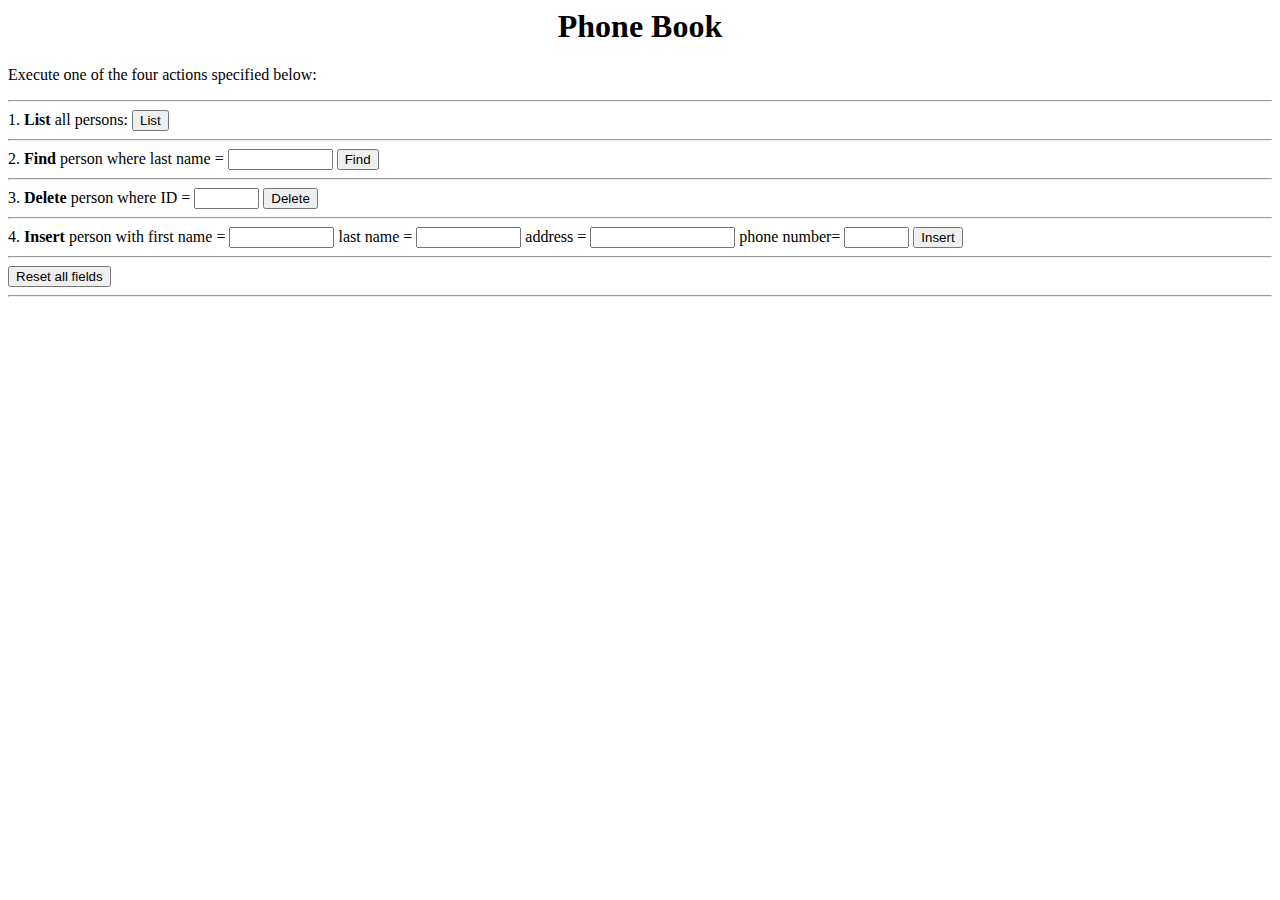
<file: Java/Lesson_07/PhonebookWeb/WebContent/index.html>
<html>

  <head>
    <title>Phone Book</title>
  </head>

  <body>
    <h1 style="text-align: center;">Phone Book</h1>

    <form action="phonebook" method="get" accept-charset="UTF-8">
 
      <p>Execute one of the four actions specified below:</p>

      <hr/>

      <div>
        1. <b>List</b> all persons:
        <input type="submit" name="list" value="List"/>
      </div>

      <hr/>

      <div>2.
        <b>Find</b> person where last name =
        <input type="text" name="findLastName" size="10">
        <input type="submit" name="find" value="Find">
      </div>

      <hr/>

      <div>
        3. <b>Delete</b> person where ID =
        <input type="text" name="id" size="5">
        <input type="submit" name="delete" value="Delete">
      </div>

      <hr/>

      <div>
         4. <b>Insert</b> person with

         first name =   <input type="text" name="insertFirstName"   size="10">
         last name =    <input type="text" name="insertLastName"   size="10">
         address =      <input type="text" name="insertAddress"     size="15">
         phone number= <input type="text" name="insertPhoneNumber" size="5">

         <input type="submit" name="insert" value="Insert">
      </div>

      <hr/>

      <div>
        <input type="reset" name="reset" value="Reset all fields">
      </div>

      <hr/>

    </form>
  </body>
</html>
</file>
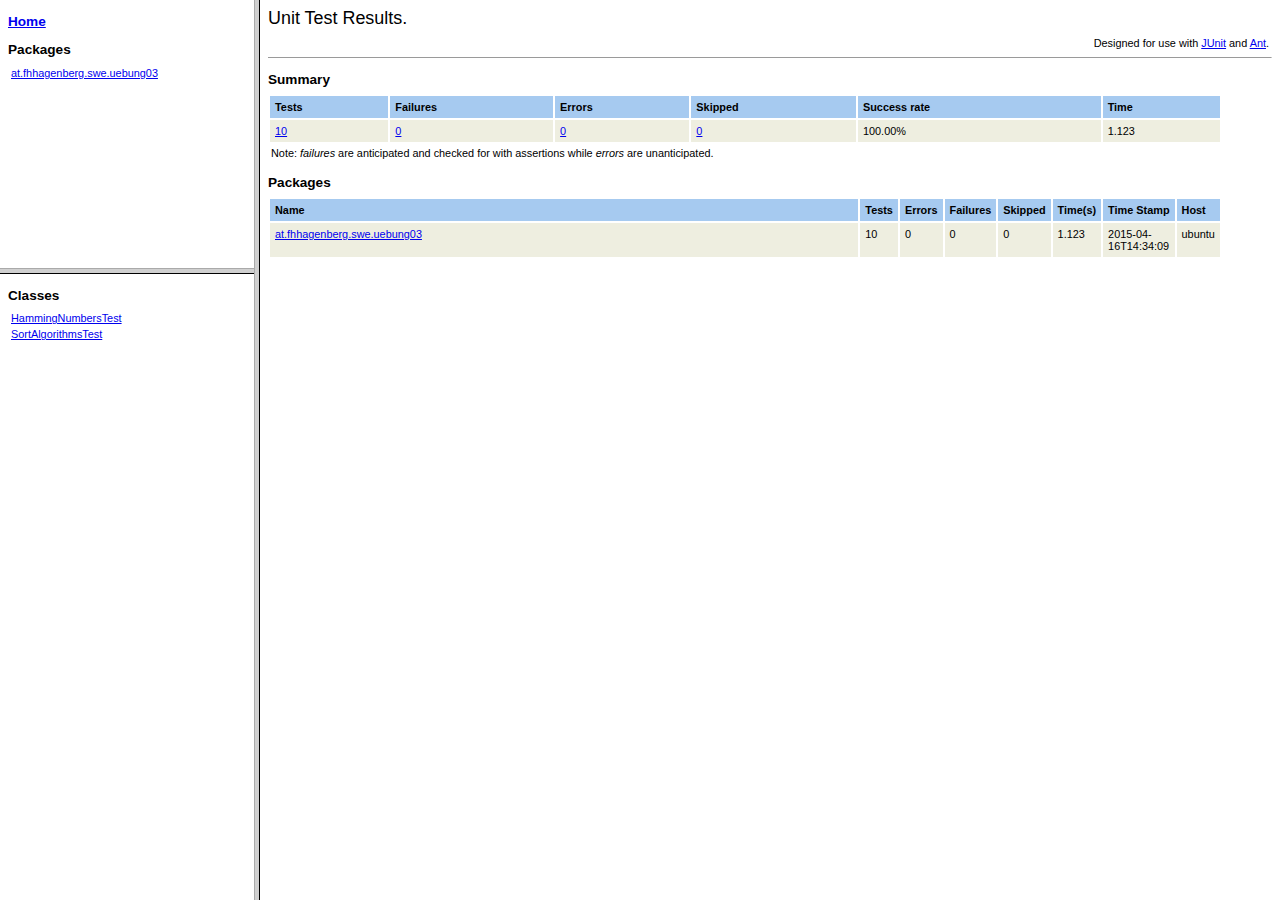
<file: Java/Uebung_03/Uebung_03/junit/index.html>
<html xmlns:string="xalan://java.lang.String" xmlns:lxslt="http://xml.apache.org/xslt">
<head>
<META http-equiv="Content-Type" content="text/html; charset=UTF-8">
<title>Unit Test Results.</title>
</head>
<frameset cols="20%,80%">
<frameset rows="30%,70%">
<frame src="overview-frame.html" name="packageListFrame">
<frame src="allclasses-frame.html" name="classListFrame">
</frameset>
<frame src="overview-summary.html" name="classFrame">
<noframes>
<h2>Frame Alert</h2>
<p>
                This document is designed to be viewed using the frames feature. If you see this message, you are using a non-frame-capable web client.
            </p>
</noframes>
</frameset>
</html>
</file>
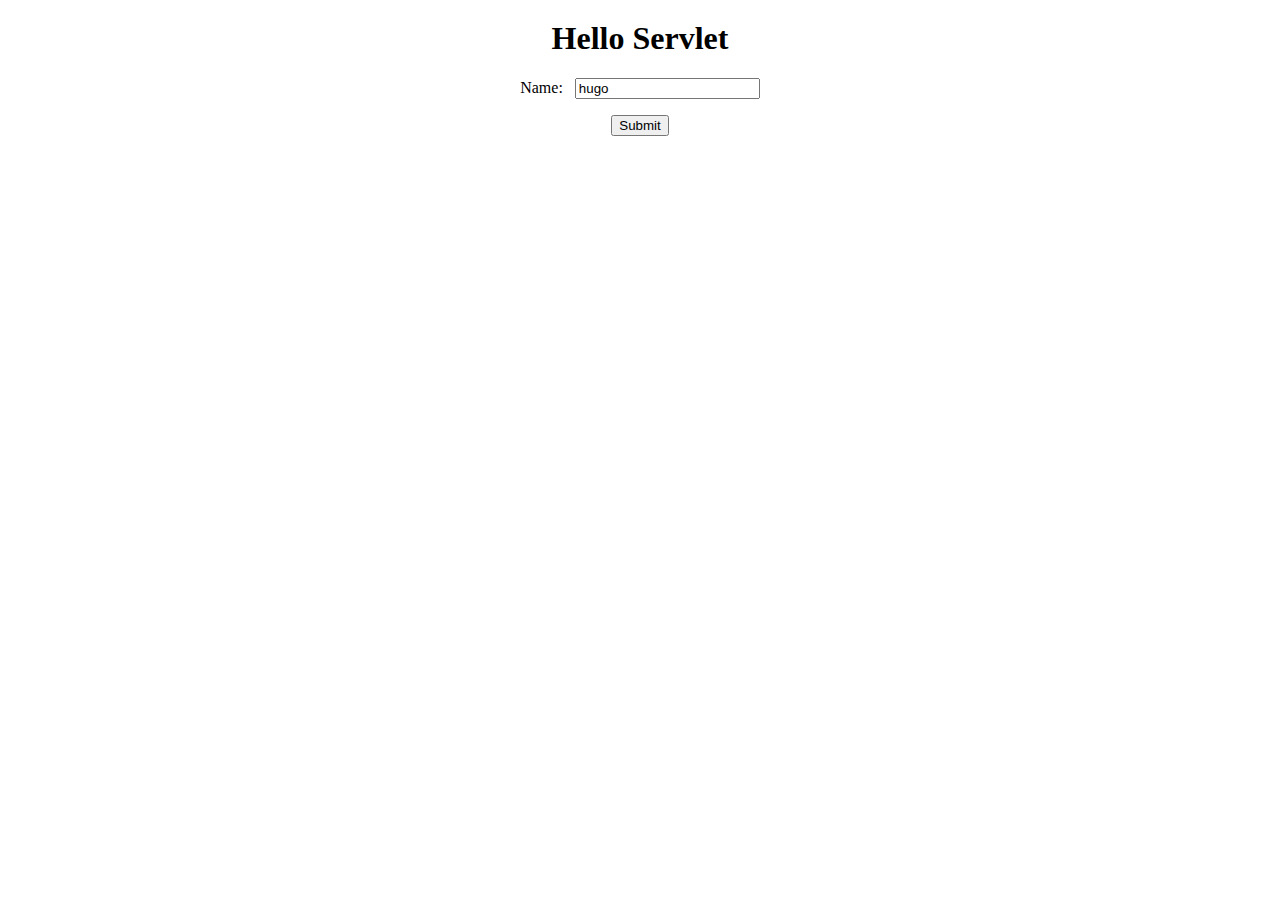
<file: Java/Lesson_07/PhonebookWeb/WebContent/hello.html>
<html>
<head>
   <title>Hello Servlet</title>
</head>

<body style="margin:20px 0px; padding:0px; text-align:center;">
	<h1>Hello Servlet</h1>

	<form action="hello" method="get" accept-charset="UTF-8">
		<p>Name: &nbsp;
			<input type="text" name="name" value="hugo">
		</p>
		<p><input type="submit" name="button" value="Submit"></p>
	</form>
</body>
</html>
</file>
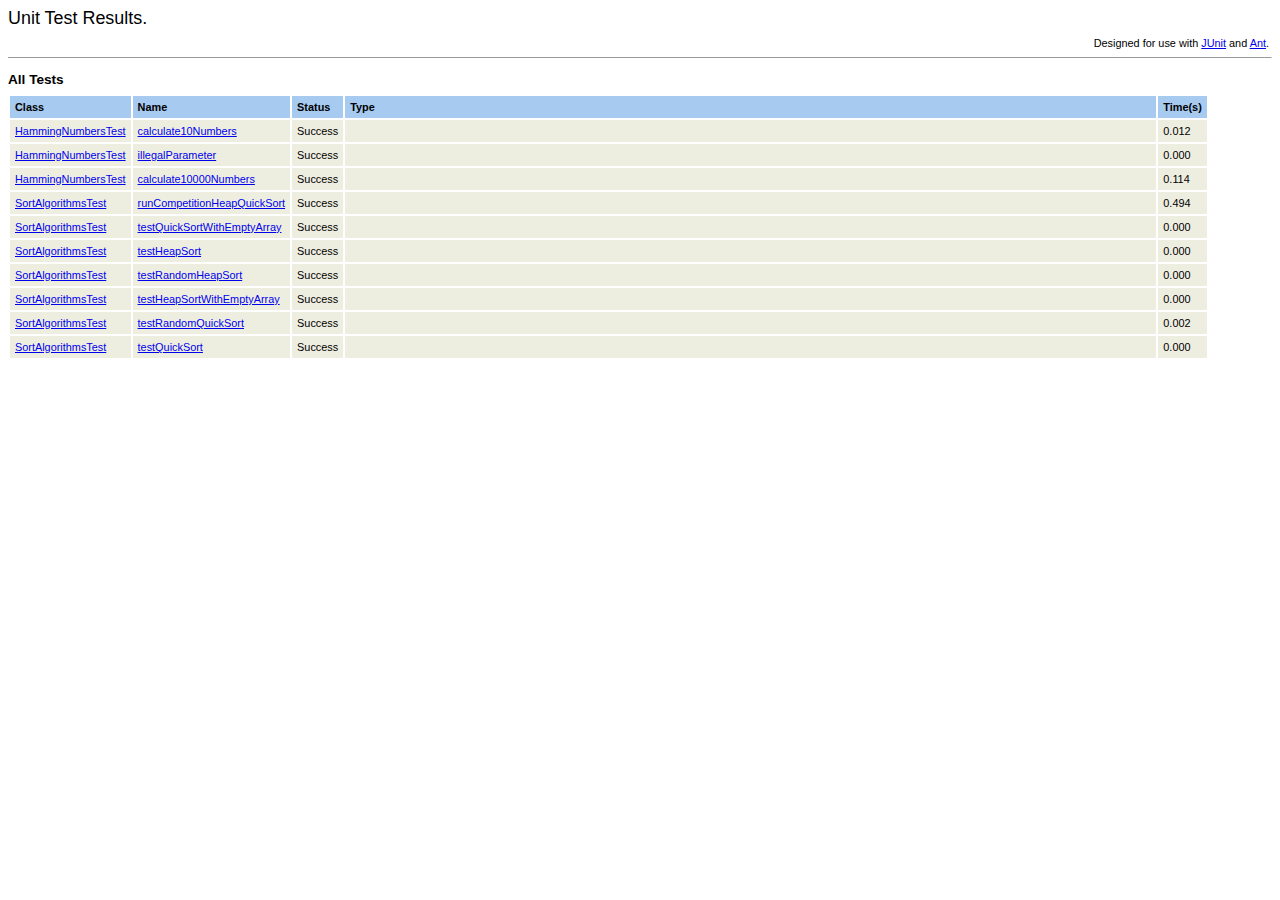
<file: Java/Uebung_03/Uebung_03/junit/all-tests.html>
<html xmlns:string="xalan://java.lang.String" xmlns:lxslt="http://xml.apache.org/xslt">
<head>
<META http-equiv="Content-Type" content="text/html; charset=UTF-8">
<title>Unit Test Results: All Tests</title>
<link rel="stylesheet" type="text/css" title="Style" href="stylesheet.css">
</head>
<body onload="open('allclasses-frame.html','classListFrame')">
<h1>Unit Test Results.</h1>
<table width="100%">
<tr>
<td align="left"></td><td align="right">Designed for use with <a href="http://www.junit.org/">JUnit</a> and <a href="http://ant.apache.org/">Ant</a>.</td>
</tr>
</table>
<hr size="1">
<h2>All Tests</h2>
<table class="details" border="0" cellpadding="5" cellspacing="2" width="95%">
<tr valign="top">
<th>Class</th><th>Name</th><th>Status</th><th width="80%">Type</th><th nowrap>Time(s)</th>
</tr>
<tr valign="top" class="TableRowColor">
<td><a href="at/fhhagenberg/swe/uebung03/0_HammingNumbersTest.html">HammingNumbersTest</a></td><td><a name="calculate10Numbers"></a><a href="at/fhhagenberg/swe/uebung03/0_HammingNumbersTest.html#calculate10Numbers">calculate10Numbers</a></td><td>Success</td><td></td><td>0.012</td>
</tr>
<tr valign="top" class="TableRowColor">
<td><a href="at/fhhagenberg/swe/uebung03/0_HammingNumbersTest.html">HammingNumbersTest</a></td><td><a name="illegalParameter"></a><a href="at/fhhagenberg/swe/uebung03/0_HammingNumbersTest.html#illegalParameter">illegalParameter</a></td><td>Success</td><td></td><td>0.000</td>
</tr>
<tr valign="top" class="TableRowColor">
<td><a href="at/fhhagenberg/swe/uebung03/0_HammingNumbersTest.html">HammingNumbersTest</a></td><td><a name="calculate10000Numbers"></a><a href="at/fhhagenberg/swe/uebung03/0_HammingNumbersTest.html#calculate10000Numbers">calculate10000Numbers</a></td><td>Success</td><td></td><td>0.114</td>
</tr>
<tr valign="top" class="TableRowColor">
<td><a href="at/fhhagenberg/swe/uebung03/1_SortAlgorithmsTest.html">SortAlgorithmsTest</a></td><td><a name="runCompetitionHeapQuickSort"></a><a href="at/fhhagenberg/swe/uebung03/1_SortAlgorithmsTest.html#runCompetitionHeapQuickSort">runCompetitionHeapQuickSort</a></td><td>Success</td><td></td><td>0.494</td>
</tr>
<tr valign="top" class="TableRowColor">
<td><a href="at/fhhagenberg/swe/uebung03/1_SortAlgorithmsTest.html">SortAlgorithmsTest</a></td><td><a name="testQuickSortWithEmptyArray"></a><a href="at/fhhagenberg/swe/uebung03/1_SortAlgorithmsTest.html#testQuickSortWithEmptyArray">testQuickSortWithEmptyArray</a></td><td>Success</td><td></td><td>0.000</td>
</tr>
<tr valign="top" class="TableRowColor">
<td><a href="at/fhhagenberg/swe/uebung03/1_SortAlgorithmsTest.html">SortAlgorithmsTest</a></td><td><a name="testHeapSort"></a><a href="at/fhhagenberg/swe/uebung03/1_SortAlgorithmsTest.html#testHeapSort">testHeapSort</a></td><td>Success</td><td></td><td>0.000</td>
</tr>
<tr valign="top" class="TableRowColor">
<td><a href="at/fhhagenberg/swe/uebung03/1_SortAlgorithmsTest.html">SortAlgorithmsTest</a></td><td><a name="testRandomHeapSort"></a><a href="at/fhhagenberg/swe/uebung03/1_SortAlgorithmsTest.html#testRandomHeapSort">testRandomHeapSort</a></td><td>Success</td><td></td><td>0.000</td>
</tr>
<tr valign="top" class="TableRowColor">
<td><a href="at/fhhagenberg/swe/uebung03/1_SortAlgorithmsTest.html">SortAlgorithmsTest</a></td><td><a name="testHeapSortWithEmptyArray"></a><a href="at/fhhagenberg/swe/uebung03/1_SortAlgorithmsTest.html#testHeapSortWithEmptyArray">testHeapSortWithEmptyArray</a></td><td>Success</td><td></td><td>0.000</td>
</tr>
<tr valign="top" class="TableRowColor">
<td><a href="at/fhhagenberg/swe/uebung03/1_SortAlgorithmsTest.html">SortAlgorithmsTest</a></td><td><a name="testRandomQuickSort"></a><a href="at/fhhagenberg/swe/uebung03/1_SortAlgorithmsTest.html#testRandomQuickSort">testRandomQuickSort</a></td><td>Success</td><td></td><td>0.002</td>
</tr>
<tr valign="top" class="TableRowColor">
<td><a href="at/fhhagenberg/swe/uebung03/1_SortAlgorithmsTest.html">SortAlgorithmsTest</a></td><td><a name="testQuickSort"></a><a href="at/fhhagenberg/swe/uebung03/1_SortAlgorithmsTest.html#testQuickSort">testQuickSort</a></td><td>Success</td><td></td><td>0.000</td>
</tr>
</table>
</body>
</html>
</file>
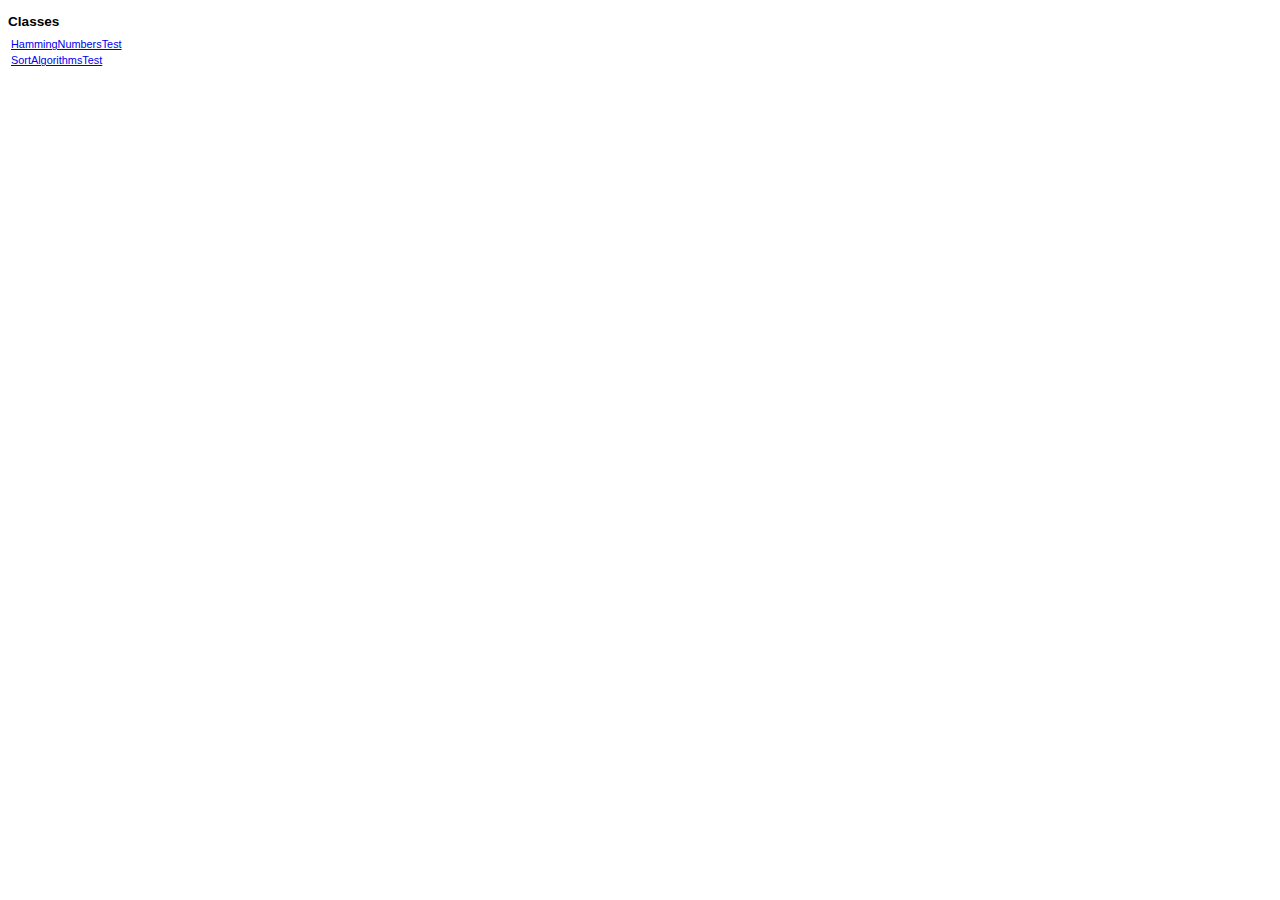
<file: Java/Uebung_03/Uebung_03/junit/allclasses-frame.html>
<html xmlns:string="xalan://java.lang.String" xmlns:lxslt="http://xml.apache.org/xslt">
<head>
<META http-equiv="Content-Type" content="text/html; charset=UTF-8">
<title>All Unit Test Classes</title>
<link rel="stylesheet" type="text/css" title="Style" href="stylesheet.css">
</head>
<body>
<h2>Classes</h2>
<table width="100%">
<tr>
<td nowrap><a target="classFrame" href="at/fhhagenberg/swe/uebung03/0_HammingNumbersTest.html">HammingNumbersTest</a></td>
</tr>
<tr>
<td nowrap><a target="classFrame" href="at/fhhagenberg/swe/uebung03/1_SortAlgorithmsTest.html">SortAlgorithmsTest</a></td>
</tr>
</table>
</body>
</html>
</file>
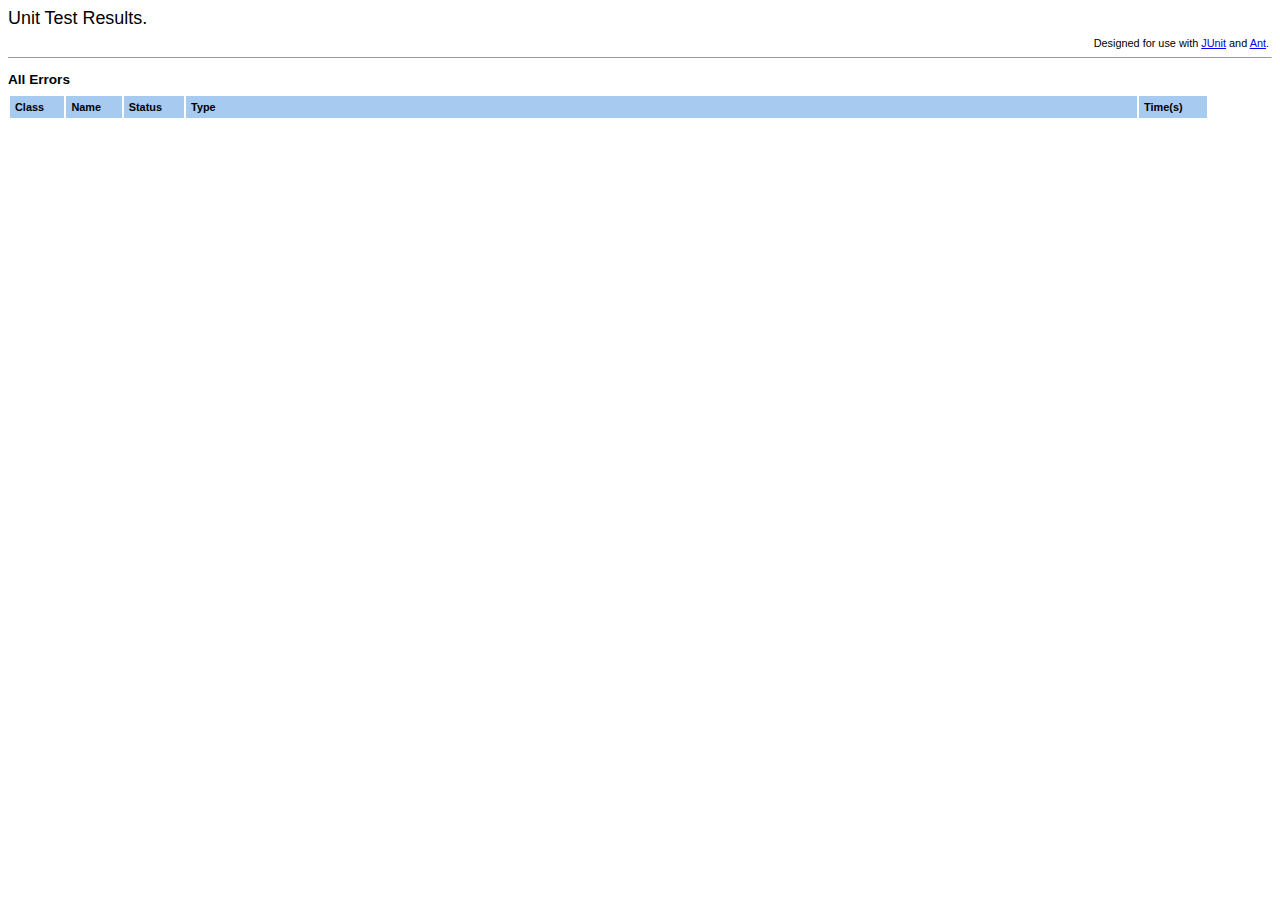
<file: Java/Uebung_03/Uebung_03/junit/alltests-errors.html>
<html xmlns:string="xalan://java.lang.String" xmlns:lxslt="http://xml.apache.org/xslt">
<head>
<META http-equiv="Content-Type" content="text/html; charset=UTF-8">
<title>Unit Test Results: All Errors</title>
<link rel="stylesheet" type="text/css" title="Style" href="stylesheet.css">
</head>
<body onload="open('allclasses-frame.html','classListFrame')">
<h1>Unit Test Results.</h1>
<table width="100%">
<tr>
<td align="left"></td><td align="right">Designed for use with <a href="http://www.junit.org/">JUnit</a> and <a href="http://ant.apache.org/">Ant</a>.</td>
</tr>
</table>
<hr size="1">
<h2>All Errors</h2>
<table class="details" border="0" cellpadding="5" cellspacing="2" width="95%">
<tr valign="top">
<th>Class</th><th>Name</th><th>Status</th><th width="80%">Type</th><th nowrap>Time(s)</th>
</tr>
</table>
</body>
</html>
</file>
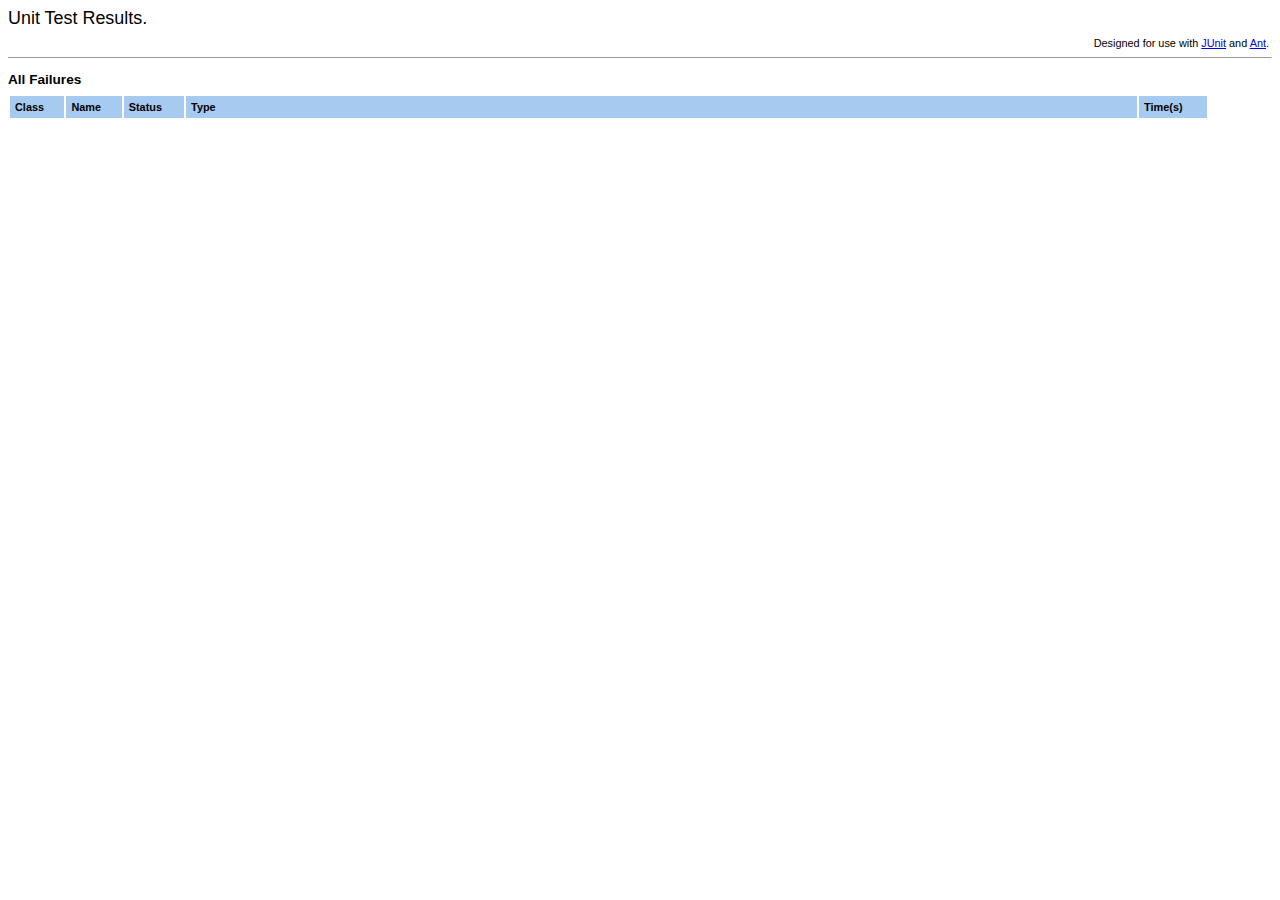
<file: Java/Uebung_03/Uebung_03/junit/alltests-fails.html>
<html xmlns:string="xalan://java.lang.String" xmlns:lxslt="http://xml.apache.org/xslt">
<head>
<META http-equiv="Content-Type" content="text/html; charset=UTF-8">
<title>Unit Test Results: All Failures</title>
<link rel="stylesheet" type="text/css" title="Style" href="stylesheet.css">
</head>
<body onload="open('allclasses-frame.html','classListFrame')">
<h1>Unit Test Results.</h1>
<table width="100%">
<tr>
<td align="left"></td><td align="right">Designed for use with <a href="http://www.junit.org/">JUnit</a> and <a href="http://ant.apache.org/">Ant</a>.</td>
</tr>
</table>
<hr size="1">
<h2>All Failures</h2>
<table class="details" border="0" cellpadding="5" cellspacing="2" width="95%">
<tr valign="top">
<th>Class</th><th>Name</th><th>Status</th><th width="80%">Type</th><th nowrap>Time(s)</th>
</tr>
</table>
</body>
</html>
</file>
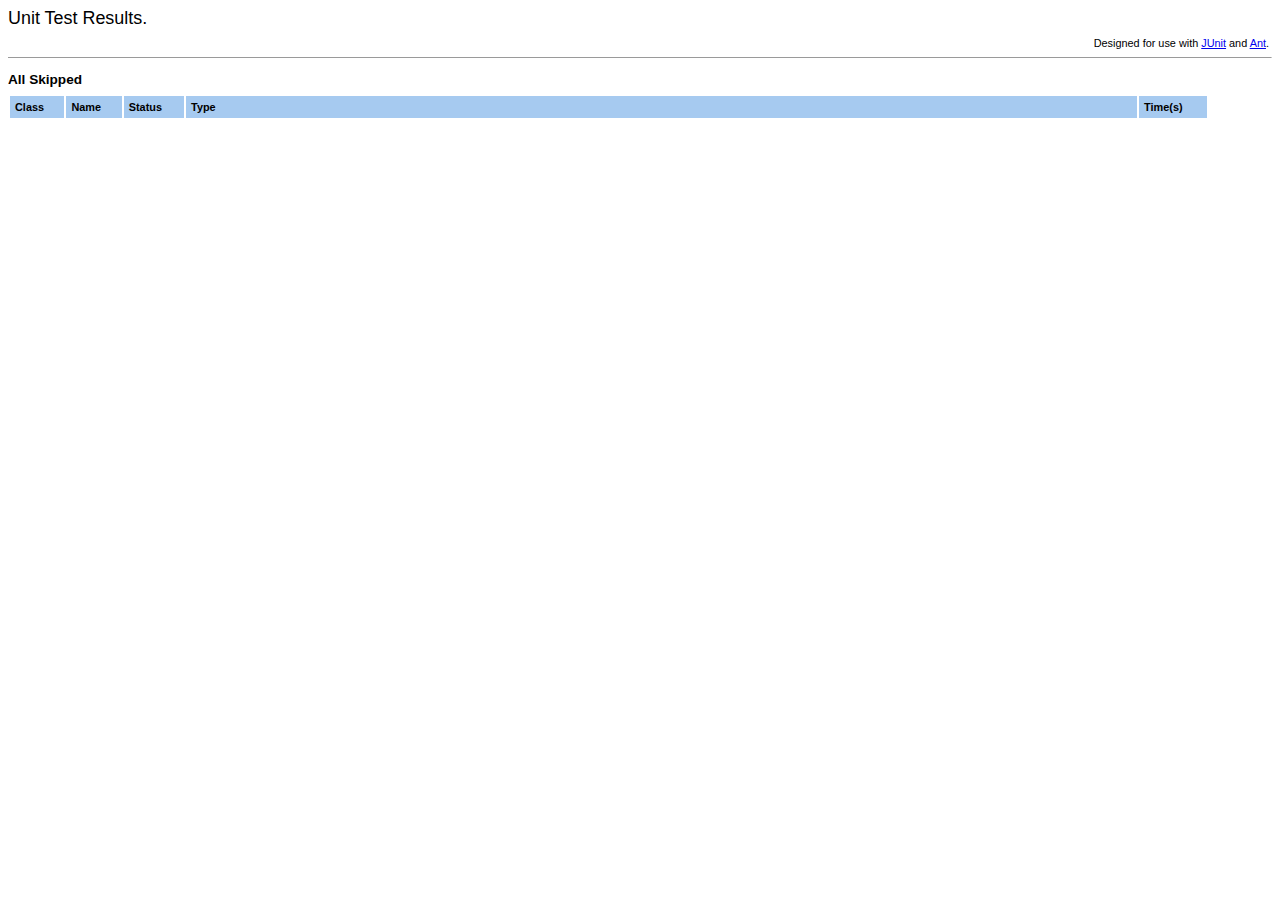
<file: Java/Uebung_03/Uebung_03/junit/alltests-skipped.html>
<html xmlns:string="xalan://java.lang.String" xmlns:lxslt="http://xml.apache.org/xslt">
<head>
<META http-equiv="Content-Type" content="text/html; charset=UTF-8">
<title>Unit Test Results: All Skipped</title>
<link rel="stylesheet" type="text/css" title="Style" href="stylesheet.css">
</head>
<body onload="open('allclasses-frame.html','classListFrame')">
<h1>Unit Test Results.</h1>
<table width="100%">
<tr>
<td align="left"></td><td align="right">Designed for use with <a href="http://www.junit.org/">JUnit</a> and <a href="http://ant.apache.org/">Ant</a>.</td>
</tr>
</table>
<hr size="1">
<h2>All Skipped</h2>
<table class="details" border="0" cellpadding="5" cellspacing="2" width="95%">
<tr valign="top">
<th>Class</th><th>Name</th><th>Status</th><th width="80%">Type</th><th nowrap>Time(s)</th>
</tr>
</table>
</body>
</html>
</file>
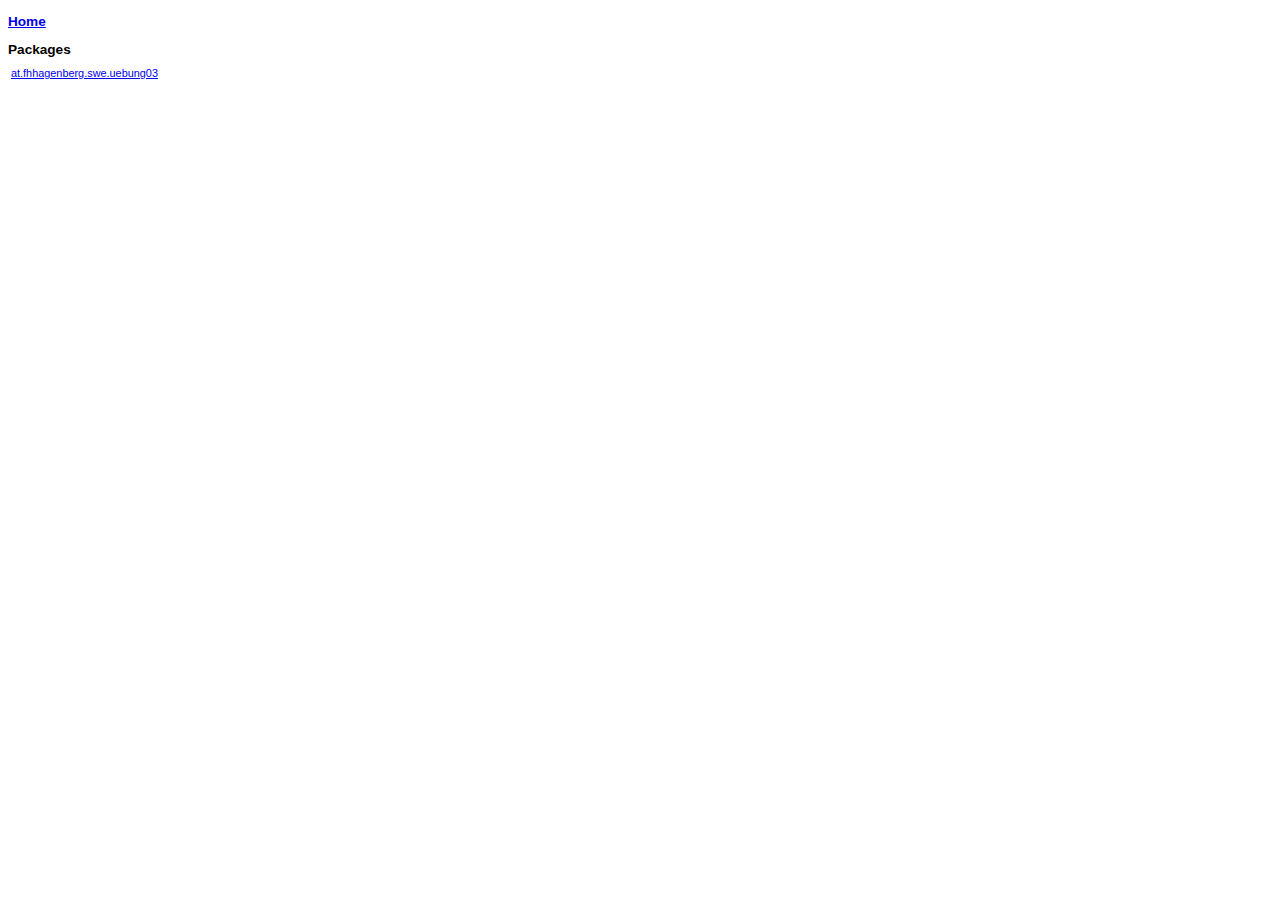
<file: Java/Uebung_03/Uebung_03/junit/overview-frame.html>
<html xmlns:string="xalan://java.lang.String" xmlns:lxslt="http://xml.apache.org/xslt">
<head>
<META http-equiv="Content-Type" content="text/html; charset=UTF-8">
<title>All Unit Test Packages</title>
<link rel="stylesheet" type="text/css" title="Style" href="stylesheet.css">
</head>
<body>
<h2>
<a href="overview-summary.html" target="classFrame">Home</a>
</h2>
<h2>Packages</h2>
<table width="100%">
<tr>
<td nowrap><a href="./at/fhhagenberg/swe/uebung03/package-summary.html" target="classFrame">at.fhhagenberg.swe.uebung03</a></td>
</tr>
</table>
</body>
</html>
</file>
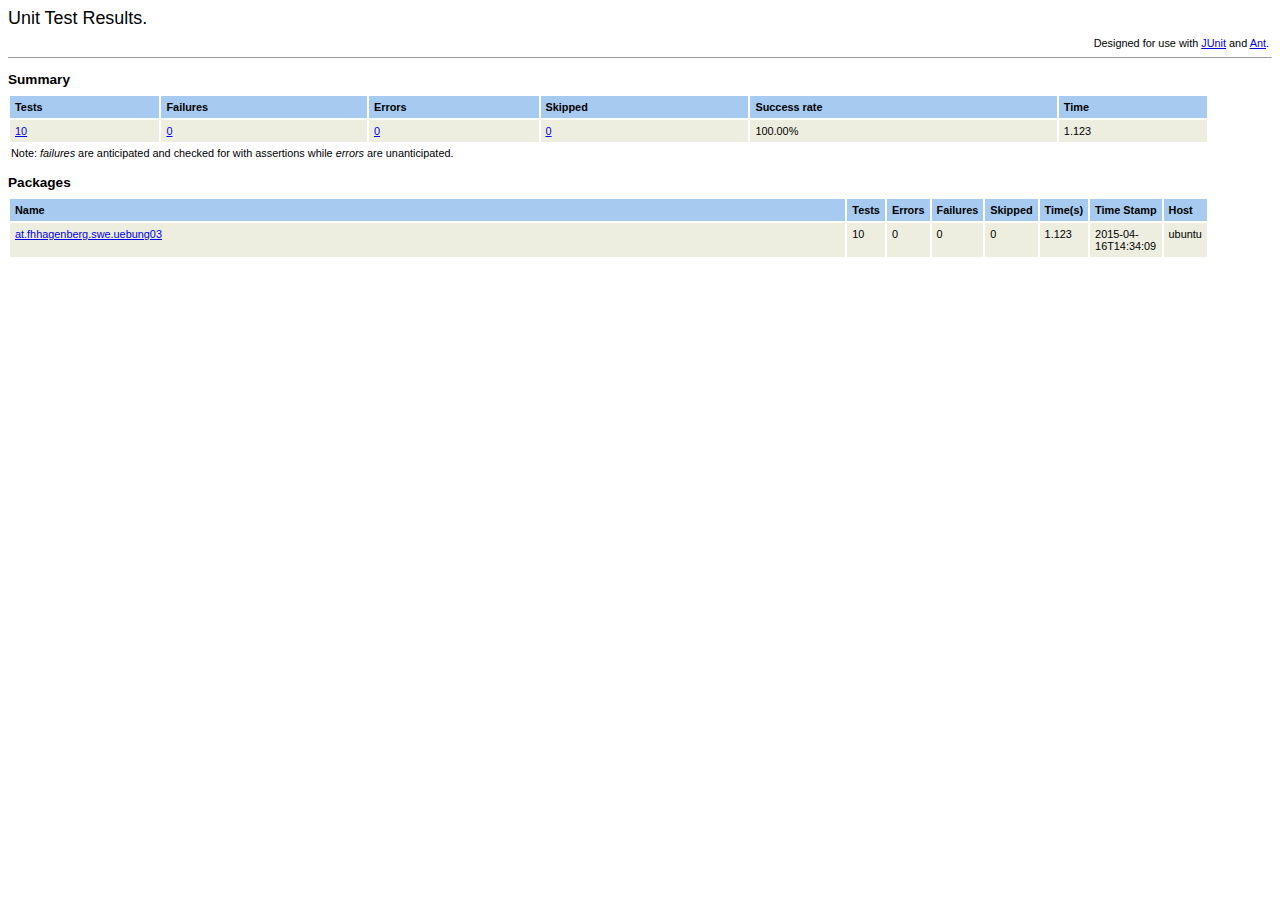
<file: Java/Uebung_03/Uebung_03/junit/overview-summary.html>
<html xmlns:string="xalan://java.lang.String" xmlns:lxslt="http://xml.apache.org/xslt">
<head>
<META http-equiv="Content-Type" content="text/html; charset=UTF-8">
<title>Unit Test Results: Summary</title>
<link rel="stylesheet" type="text/css" title="Style" href="stylesheet.css">
</head>
<body onload="open('allclasses-frame.html','classListFrame')">
<h1>Unit Test Results.</h1>
<table width="100%">
<tr>
<td align="left"></td><td align="right">Designed for use with <a href="http://www.junit.org/">JUnit</a> and <a href="http://ant.apache.org/">Ant</a>.</td>
</tr>
</table>
<hr size="1">
<h2>Summary</h2>
<table class="details" border="0" cellpadding="5" cellspacing="2" width="95%">
<tr valign="top">
<th>Tests</th><th>Failures</th><th>Errors</th><th>Skipped</th><th>Success rate</th><th>Time</th>
</tr>
<tr valign="top" class="Pass">
<td><a title="Display all tests" href="all-tests.html">10</a></td><td><a title="Display all failures" href="alltests-fails.html">0</a></td><td><a title="Display all errors" href="alltests-errors.html">0</a></td><td><a title="Display all skipped test" href="alltests-skipped.html">0</a></td><td>100.00%</td><td>1.123</td>
</tr>
</table>
<table border="0" width="95%">
<tr>
<td style="text-align: justify;">
        Note: <em>failures</em> are anticipated and checked for with assertions while <em>errors</em> are unanticipated.
        </td>
</tr>
</table>
<h2>Packages</h2>
<table class="details" border="0" cellpadding="5" cellspacing="2" width="95%">
<tr valign="top">
<th width="80%">Name</th><th>Tests</th><th>Errors</th><th>Failures</th><th>Skipped</th><th nowrap>Time(s)</th><th nowrap>Time Stamp</th><th>Host</th>
</tr>
<tr valign="top" class="Pass">
<td><a href="./at/fhhagenberg/swe/uebung03/package-summary.html">at.fhhagenberg.swe.uebung03</a></td><td>10</td><td>0</td><td>0</td><td>0</td><td>1.123</td><td>2015-04-16T14:34:09</td><td>ubuntu</td>
</tr>
</table>
</body>
</html>
</file>
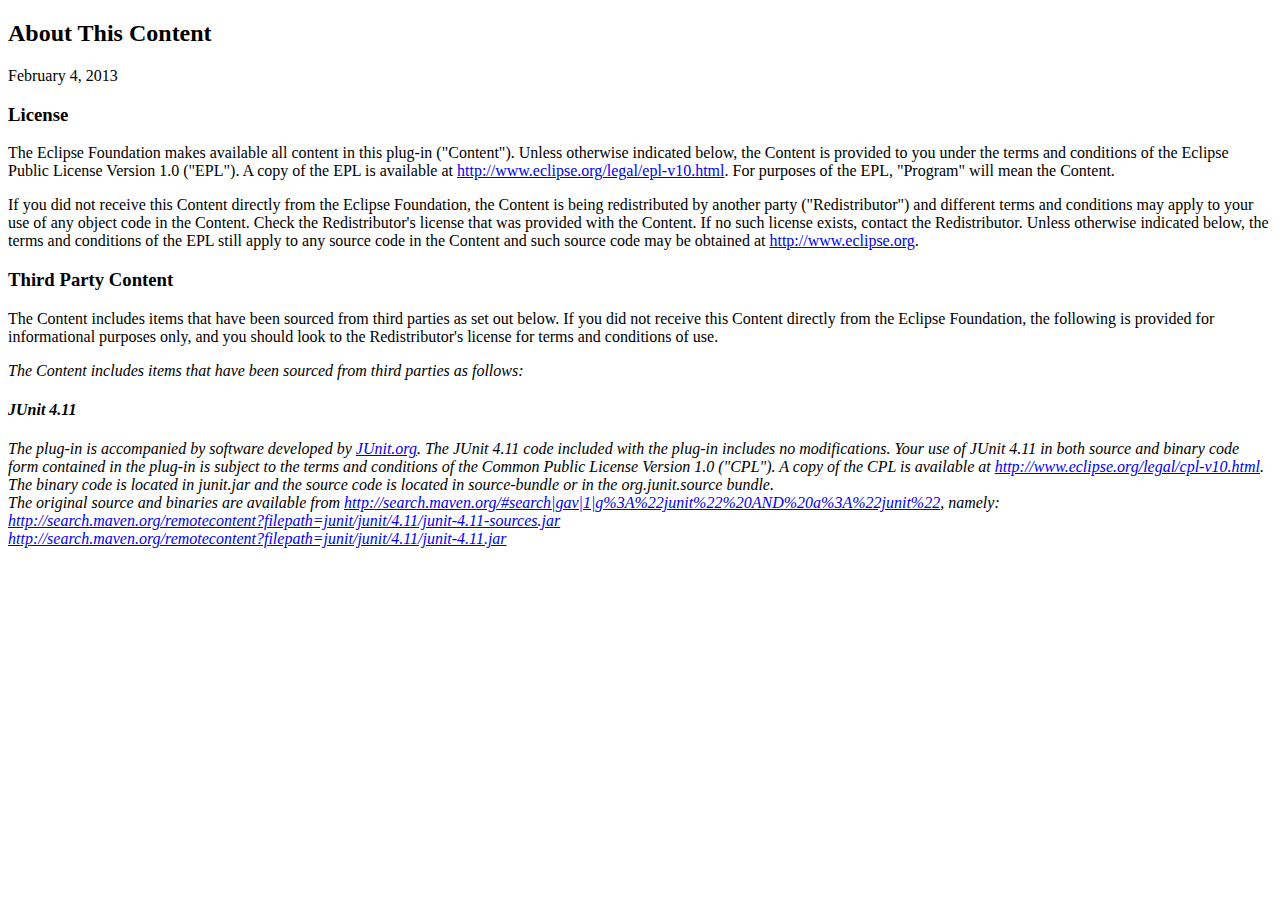
<file: Java/Uebung_03/Uebung_03/lib/org.junit_4.11.0.v201303080030/about.html>
<!DOCTYPE html PUBLIC "-//W3C//DTD XHTML 1.0 Strict//EN"
    "http://www.w3.org/TR/xhtml1/DTD/xhtml1-strict.dtd">
<html xmlns="http://www.w3.org/1999/xhtml">
<head>
<meta http-equiv="Content-Type" content="text/html; charset=ISO-8859-1"/>
<title>About</title>
</head>
<body lang="EN-US">
<h2>About This Content</h2>

<p>February 4, 2013</p>
<h3>License</h3>

<p>The Eclipse Foundation makes available all content in this plug-in (&quot;Content&quot;).  Unless otherwise 
indicated below, the Content is provided to you under the terms and conditions of the
Eclipse Public License Version 1.0 (&quot;EPL&quot;).  A copy of the EPL is available 
at <a href="http://www.eclipse.org/legal/epl-v10.html">http://www.eclipse.org/legal/epl-v10.html</a>.
For purposes of the EPL, &quot;Program&quot; will mean the Content.</p>

<p>If you did not receive this Content directly from the Eclipse Foundation, the Content is 
being redistributed by another party (&quot;Redistributor&quot;) and different terms and conditions may
apply to your use of any object code in the Content.  Check the Redistributor's license that was 
provided with the Content.  If no such license exists, contact the Redistributor.  Unless otherwise
indicated below, the terms and conditions of the EPL still apply to any source code in the Content
and such source code may be obtained at <a href="http://www.eclipse.org/">http://www.eclipse.org</a>.</p>


<h3>Third Party Content</h3>
<p>The Content includes items that have been sourced from third parties as set out below. If you 
did not receive this Content directly from the Eclipse Foundation, the following is provided 
for informational purposes only, and you should look to the Redistributor's license for 
terms and conditions of use.</p>
<div style="font-style: italic">

<p>The Content includes items that have been sourced from third parties as follows:</p>

<h4>JUnit 4.11</h4>

<p>The plug-in is accompanied by software developed by <a href="http://www.junit.org/">JUnit.org</a>.  The JUnit 4.11 code included with the plug-in includes no modifications.
Your use of JUnit 4.11 in both source and binary code form contained in the plug-in is subject to the terms and conditions of the 
Common Public License Version 1.0 (&quot;CPL&quot;).  A copy of the CPL is available at <a href="http://www.eclipse.org/legal/cpl-v10.html">http://www.eclipse.org/legal/cpl-v10.html</a>.
The binary code is located in junit.jar and the source code is located in source-bundle or in the org.junit.source bundle.
<br/>The original source and binaries are available from <a href="http://search.maven.org/#search|gav|1|g%3A%22junit%22%20AND%20a%3A%22junit%22">http://search.maven.org/#search|gav|1|g%3A%22junit%22%20AND%20a%3A%22junit%22</a>, namely:
<br/><a href="http://search.maven.org/remotecontent?filepath=junit/junit/4.11/junit-4.11-sources.jar">http://search.maven.org/remotecontent?filepath=junit/junit/4.11/junit-4.11-sources.jar</a>
<br/><a href="http://search.maven.org/remotecontent?filepath=junit/junit/4.11/junit-4.11.jar">http://search.maven.org/remotecontent?filepath=junit/junit/4.11/junit-4.11.jar</a>
</p>

</div>
</body>
</html>
</file>
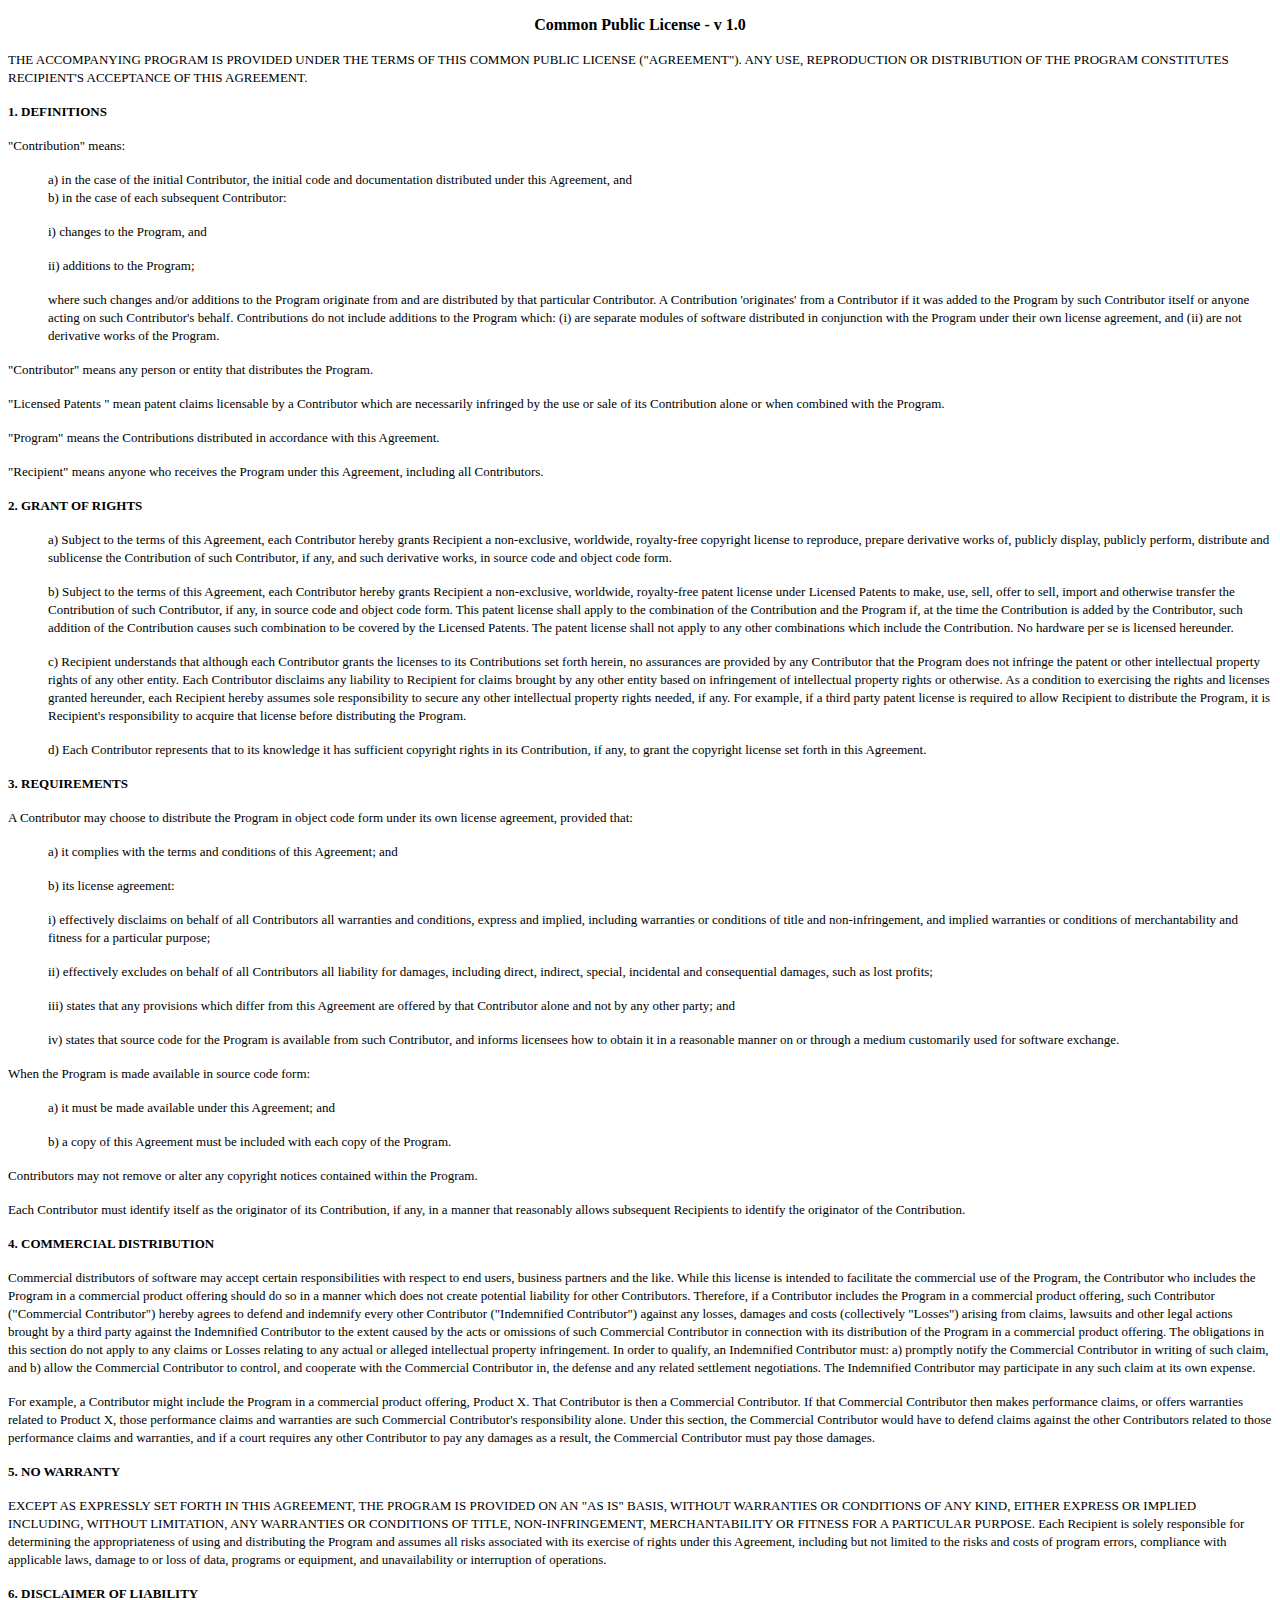
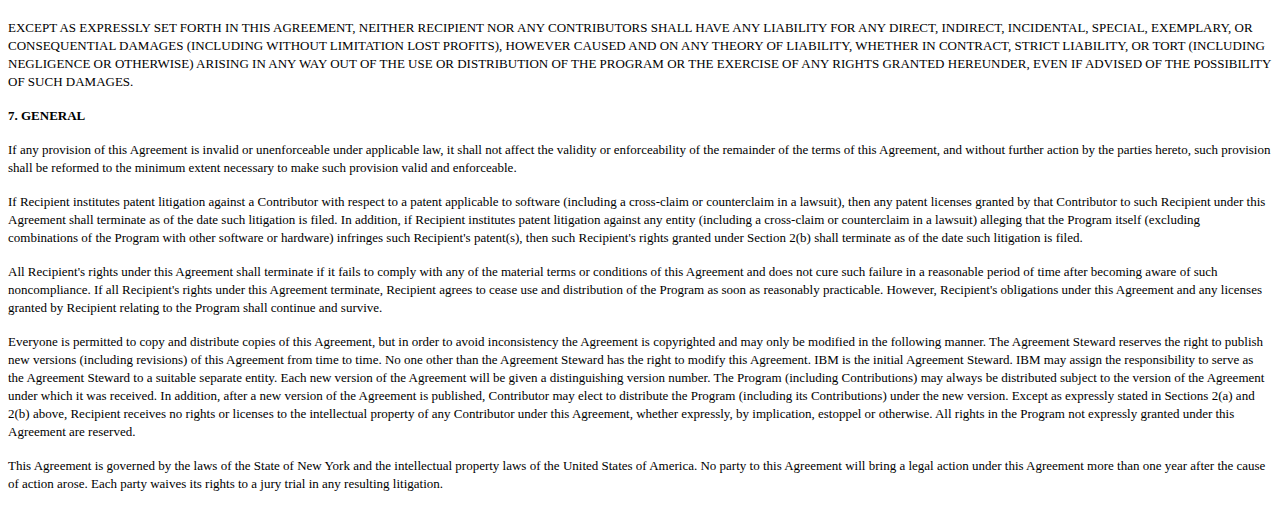
<file: Java/Uebung_03/Uebung_03/lib/org.junit_4.11.0.v201303080030/about_files/cpl-v10.html>
<!DOCTYPE HTML PUBLIC "-//W3C//DTD HTML 4.0//EN">
<HTML>
<HEAD>
<TITLE>Common Public License - v 1.0</TITLE>
<meta http-equiv="Content-Type" content="text/html; charset=iso-8859-1">
</HEAD>

<BODY BGCOLOR="#FFFFFF" VLINK="#800000">


<P ALIGN="CENTER"><B>Common Public License - v 1.0</B>
<P><B></B><FONT SIZE="3"></FONT>
<P><FONT SIZE="3"></FONT><FONT SIZE="2">THE ACCOMPANYING PROGRAM IS PROVIDED UNDER THE TERMS OF THIS COMMON PUBLIC LICENSE ("AGREEMENT").  ANY USE, REPRODUCTION OR DISTRIBUTION OF THE PROGRAM CONSTITUTES RECIPIENT'S ACCEPTANCE OF THIS AGREEMENT.</FONT>
<P><FONT SIZE="2"></FONT>
<P><FONT SIZE="2"><B>1.  DEFINITIONS</B></FONT>
<P><FONT SIZE="2">"Contribution" means:</FONT>

<UL><FONT SIZE="2">a) in the case of the initial Contributor, the initial code and documentation distributed under this Agreement, and<BR CLEAR="LEFT">
b) in the case of each subsequent Contributor:</FONT></UL>


<UL><FONT SIZE="2">i)	 	changes to the Program, and</FONT></UL>


<UL><FONT SIZE="2">ii)		additions to the Program;</FONT></UL>


<UL><FONT SIZE="2">where such changes and/or additions to the Program originate from and are distributed by that particular Contributor.  </FONT><FONT SIZE="2">A Contribution 'originates' from a Contributor if it was added to the Program by such Contributor itself or anyone acting on such Contributor's behalf.  </FONT><FONT SIZE="2">Contributions do not include additions to the Program which:  (i) are separate modules of software distributed in conjunction with the Program under their own license agreement, and (ii) are not derivative works of the Program.  </FONT></UL>

<P><FONT SIZE="2"></FONT>
<P><FONT SIZE="2">"Contributor" means any person or entity that distributes the Program.</FONT>
<P><FONT SIZE="2"></FONT><FONT SIZE="2"></FONT>
<P><FONT SIZE="2">"Licensed Patents " mean patent claims licensable by a Contributor which are necessarily infringed by the use or sale of its Contribution alone or when combined with the Program.  </FONT>
<P><FONT SIZE="2"></FONT><FONT SIZE="2"></FONT>
<P><FONT SIZE="2"></FONT><FONT SIZE="2">"Program" means the Contributions distributed in accordance with this Agreement.</FONT>
<P><FONT SIZE="2"></FONT>
<P><FONT SIZE="2">"Recipient" means anyone who receives the Program under this Agreement, including all Contributors.</FONT>
<P><FONT SIZE="2"><B></B></FONT>
<P><FONT SIZE="2"><B>2.  GRANT OF RIGHTS</B></FONT>

<UL><FONT SIZE="2"></FONT><FONT SIZE="2">a)	</FONT><FONT SIZE="2">Subject to the terms of this Agreement, each Contributor hereby grants</FONT><FONT SIZE="2"> Recipient a non-exclusive, worldwide, royalty-free copyright license to</FONT><FONT SIZE="2" COLOR="#FF0000"> </FONT><FONT SIZE="2">reproduce, prepare derivative works of, publicly display, publicly perform, distribute and sublicense the Contribution of such Contributor, if any, and such derivative works, in source code and object code form.</FONT></UL>


<UL><FONT SIZE="2"></FONT></UL>


<UL><FONT SIZE="2"></FONT><FONT SIZE="2">b) 	Subject to the terms of this Agreement, each Contributor hereby grants </FONT><FONT SIZE="2">Recipient a non-exclusive, worldwide,</FONT><FONT SIZE="2" COLOR="#008000"> </FONT><FONT SIZE="2">royalty-free patent license under Licensed Patents to make, use, sell, offer to sell, import and otherwise transfer the Contribution of such Contributor, if any, in source code and object code form.  This patent license shall apply to the combination of the Contribution and the Program if, at the time the Contribution is added by the Contributor, such addition of the Contribution causes such combination to be covered by the Licensed Patents.  The patent license shall not apply to any other combinations which include the Contribution.  No hardware per se is licensed hereunder.   </FONT></UL>


<UL><FONT SIZE="2"></FONT></UL>


<UL><FONT SIZE="2">c)	Recipient understands that although each Contributor grants the licenses to its Contributions set forth herein, no assurances are provided by any Contributor that the Program does not infringe the patent or other intellectual property rights of any other entity.  Each Contributor disclaims any liability to Recipient for claims brought by any other entity based on infringement of intellectual property rights or otherwise.  As a condition to exercising the rights and licenses granted hereunder, each Recipient hereby assumes sole responsibility to secure any other intellectual property rights needed, if any.  For example, if a third party patent license is required to allow Recipient to distribute the Program, it is Recipient's responsibility to acquire that license before distributing the Program.</FONT></UL>


<UL><FONT SIZE="2"></FONT></UL>


<UL><FONT SIZE="2">d)	Each Contributor represents that to its knowledge it has sufficient copyright rights in its Contribution, if any, to grant the copyright license set forth in this Agreement. </FONT></UL>


<UL><FONT SIZE="2"></FONT></UL>

<P><FONT SIZE="2"><B>3.  REQUIREMENTS</B></FONT>
<P><FONT SIZE="2"><B></B>A Contributor may choose to distribute the Program in object code form under its own license agreement, provided that:</FONT>

<UL><FONT SIZE="2">a)	it complies with the terms and conditions of this Agreement; and</FONT></UL>


<UL><FONT SIZE="2">b)	its license agreement:</FONT></UL>


<UL><FONT SIZE="2">i)	effectively disclaims</FONT><FONT SIZE="2"> on behalf of all Contributors all warranties and conditions, express and implied, including warranties or conditions of title and non-infringement, and implied warranties or conditions of merchantability and fitness for a particular purpose; </FONT></UL>


<UL><FONT SIZE="2">ii) 	effectively excludes on behalf of all Contributors all liability for damages, including direct, indirect, special, incidental and consequential damages, such as lost profits; </FONT></UL>


<UL><FONT SIZE="2">iii)</FONT><FONT SIZE="2">	states that any provisions which differ from this Agreement are offered by that Contributor alone and not by any other party; and</FONT></UL>


<UL><FONT SIZE="2">iv)	states that source code for the Program is available from such Contributor, and informs licensees how to obtain it in a reasonable manner on or through a medium customarily used for software exchange.</FONT><FONT SIZE="2" COLOR="#0000FF"> </FONT><FONT SIZE="2" COLOR="#FF0000"></FONT></UL>


<UL><FONT SIZE="2" COLOR="#FF0000"></FONT><FONT SIZE="2"></FONT></UL>

<P><FONT SIZE="2">When the Program is made available in source code form:</FONT>

<UL><FONT SIZE="2">a)	it must be made available under this Agreement; and </FONT></UL>


<UL><FONT SIZE="2">b)	a copy of this Agreement must be included with each copy of the Program.  </FONT></UL>

<P><FONT SIZE="2"></FONT><FONT SIZE="2" COLOR="#0000FF"><STRIKE></STRIKE></FONT>
<P><FONT SIZE="2" COLOR="#0000FF"><STRIKE></STRIKE></FONT><FONT SIZE="2">Contributors may not remove or alter any copyright notices contained within the Program.  </FONT>
<P><FONT SIZE="2"></FONT>
<P><FONT SIZE="2">Each Contributor must identify itself as the originator of its Contribution, if any, in a manner that reasonably allows subsequent Recipients to identify the originator of the Contribution.  </FONT>
<P><FONT SIZE="2"></FONT>
<P><FONT SIZE="2"><B>4.  COMMERCIAL DISTRIBUTION</B></FONT>
<P><FONT SIZE="2">Commercial distributors of software may accept certain responsibilities with respect to end users, business partners and the like.  While this license is intended to facilitate the commercial use of the Program, the Contributor who includes the Program in a commercial product offering should do so in a manner which does not create potential liability for other Contributors.   Therefore, if a Contributor includes the Program in a commercial product offering, such Contributor ("Commercial Contributor") hereby agrees to defend and indemnify every other Contributor ("Indemnified Contributor") against any losses, damages and costs (collectively "Losses") arising from claims, lawsuits and other legal actions brought by a third party against the Indemnified Contributor to the extent caused by the acts or omissions of such Commercial Contributor in connection with its distribution of the Program in a commercial product offering.  The obligations in this section do not apply to any claims or Losses relating to any actual or alleged intellectual property infringement.  In order to qualify, an Indemnified Contributor must: a) promptly notify the Commercial Contributor in writing of such claim, and b) allow the Commercial Contributor to control, and cooperate with the Commercial Contributor in, the defense and any related settlement negotiations.  The Indemnified Contributor may participate in any such claim at its own expense.</FONT>
<P><FONT SIZE="2"></FONT>
<P><FONT SIZE="2">For example, a Contributor might include the Program in a commercial product offering, Product X.  That Contributor is then a Commercial Contributor.  If that Commercial Contributor then makes performance claims, or offers warranties related to Product X, those performance claims and warranties are such Commercial Contributor's responsibility alone.  Under this section, the Commercial Contributor would have to defend claims against the other Contributors related to those performance claims and warranties, and if a court requires any other Contributor to pay any damages as a result, the Commercial Contributor must pay those damages.</FONT>
<P><FONT SIZE="2"></FONT><FONT SIZE="2" COLOR="#0000FF"></FONT>
<P><FONT SIZE="2" COLOR="#0000FF"></FONT><FONT SIZE="2"><B>5.  NO WARRANTY</B></FONT>
<P><FONT SIZE="2">EXCEPT AS EXPRESSLY SET FORTH IN THIS AGREEMENT, THE PROGRAM IS PROVIDED ON AN "AS IS" BASIS, WITHOUT WARRANTIES OR CONDITIONS OF ANY KIND, EITHER EXPRESS OR IMPLIED INCLUDING, WITHOUT LIMITATION, ANY WARRANTIES OR CONDITIONS OF TITLE, NON-INFRINGEMENT, MERCHANTABILITY OR FITNESS FOR A PARTICULAR PURPOSE. Each Recipient is</FONT><FONT SIZE="2"> solely responsible for determining the appropriateness of using and distributing </FONT><FONT SIZE="2">the Program</FONT><FONT SIZE="2"> and assumes all risks associated with its exercise of rights under this Agreement</FONT><FONT SIZE="2">, including but not limited to the risks and costs of program errors, compliance with applicable laws, damage to or loss of data, </FONT><FONT SIZE="2">programs or equipment, and unavailability or interruption of operations</FONT><FONT SIZE="2">.  </FONT><FONT SIZE="2"></FONT>
<P><FONT SIZE="2"></FONT>
<P><FONT SIZE="2"></FONT><FONT SIZE="2"><B>6.  DISCLAIMER OF LIABILITY</B></FONT>
<P><FONT SIZE="2"></FONT><FONT SIZE="2">EXCEPT AS EXPRESSLY SET FORTH IN THIS AGREEMENT, NEITHER RECIPIENT NOR ANY CONTRIBUTORS SHALL HAVE ANY LIABILITY FOR ANY DIRECT, INDIRECT, INCIDENTAL, SPECIAL, EXEMPLARY, OR CONSEQUENTIAL DAMAGES </FONT><FONT SIZE="2">(INCLUDING WITHOUT LIMITATION LOST PROFITS),</FONT><FONT SIZE="2"> HOWEVER CAUSED AND ON ANY THEORY OF LIABILITY, WHETHER IN CONTRACT, STRICT LIABILITY, OR TORT (INCLUDING NEGLIGENCE OR OTHERWISE) ARISING IN ANY WAY OUT OF THE USE OR DISTRIBUTION OF THE PROGRAM OR THE EXERCISE OF ANY RIGHTS GRANTED HEREUNDER, EVEN IF ADVISED OF THE POSSIBILITY OF SUCH DAMAGES.</FONT>
<P><FONT SIZE="2"></FONT><FONT SIZE="2"></FONT>
<P><FONT SIZE="2"><B>7.  GENERAL</B></FONT>
<P><FONT SIZE="2"></FONT><FONT SIZE="2">If any provision of this Agreement is invalid or unenforceable under applicable law, it shall not affect the validity or enforceability of the remainder of the terms of this Agreement, and without further action by the parties hereto, such provision shall be reformed to the minimum extent necessary to make such provision valid and enforceable.</FONT>
<P><FONT SIZE="2"></FONT>
<P><FONT SIZE="2">If Recipient institutes patent litigation against a Contributor with respect to a patent applicable to software (including a cross-claim or counterclaim in a lawsuit), then any patent licenses granted by that Contributor to such Recipient under this Agreement shall terminate as of the date such litigation is filed.  In addition, if Recipient institutes patent litigation against any entity (including a cross-claim or counterclaim in a lawsuit) alleging that the Program itself (excluding combinations of the Program with other software or hardware) infringes such Recipient's patent(s), then such Recipient's rights granted under Section 2(b) shall terminate as of the date such litigation is filed. </FONT><FONT SIZE="2"></FONT>
<P><FONT SIZE="2"></FONT>
<P><FONT SIZE="2">All Recipient's rights under this Agreement shall terminate if it fails to comply with any of the material terms or conditions of this Agreement and does not cure such failure in a reasonable period of time after becoming aware of such noncompliance.  If all Recipient's rights under this Agreement terminate, Recipient agrees to cease use and distribution of the Program as soon as reasonably practicable.  However, Recipient's obligations under this Agreement and any licenses granted by Recipient relating to the Program shall continue and survive.  </FONT><FONT SIZE="2"></FONT>
<P><FONT SIZE="2"></FONT>
<P><FONT SIZE="2"></FONT><FONT SIZE="2">Everyone is permitted to copy and distribute copies of this Agreement, but in order to avoid inconsistency the Agreement is copyrighted  and may only be modified in the following manner. The Agreement Steward reserves the right to </FONT><FONT SIZE="2">publish new versions (including revisions) of this Agreement from time to </FONT><FONT SIZE="2">time. No one other than the Agreement Steward has the right to modify this Agreement. IBM is the initial Agreement Steward.   IBM may assign the responsibility to serve as the Agreement Steward to a suitable separate entity.  </FONT><FONT SIZE="2">Each new version of the Agreement will be given a distinguishing version number.  The Program (including Contributions) may always be distributed subject to the version of the Agreement under which it was received. In addition, after a new version of the Agreement is published, Contributor may elect to distribute the Program (including its Contributions) under the new </FONT><FONT SIZE="2">version.  </FONT><FONT SIZE="2">Except as expressly stated in Sections 2(a) and 2(b) above, Recipient receives no rights or licenses to the intellectual property of any Contributor under this Agreement, whether expressly, </FONT><FONT SIZE="2">by implication, estoppel or otherwise</FONT><FONT SIZE="2">.</FONT><FONT SIZE="2">  All rights in the Program not expressly granted under this Agreement are reserved.</FONT>
<P><FONT SIZE="2"></FONT>
<P><FONT SIZE="2">This Agreement is governed by the laws of the State of New York and the intellectual property laws of the United States of America. No party to this Agreement will bring a legal action under this Agreement more than one year after the cause of action arose.  Each party waives its rights to a jury trial in any resulting litigation.</FONT>
<P><FONT SIZE="2"></FONT><FONT SIZE="2"></FONT>
<P><FONT SIZE="2"></FONT>

</BODY>

</HTML>
</file>
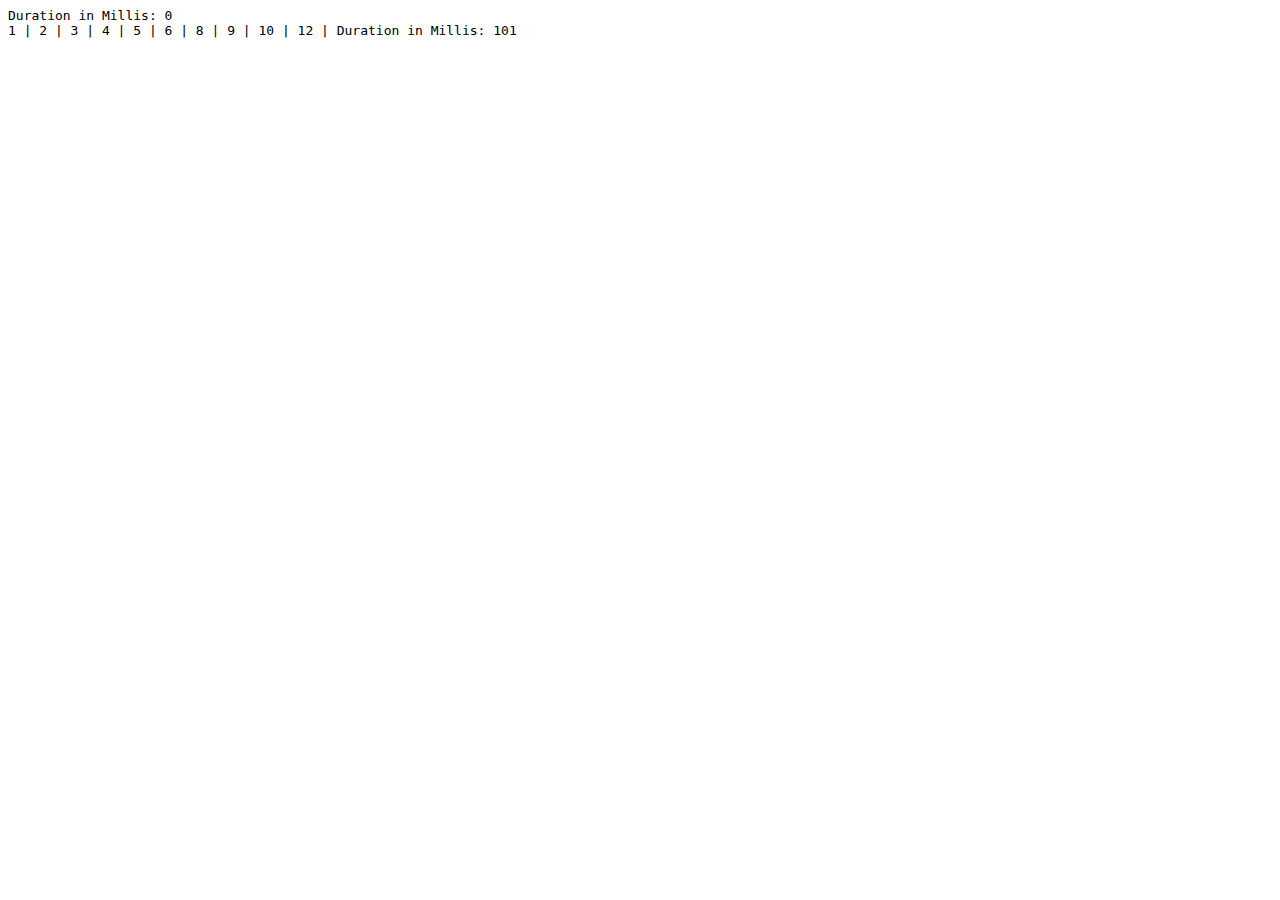
<file: Java/Uebung_03/Uebung_03/junit/at/fhhagenberg/swe/uebung03/0_HammingNumbersTest-out.html>
<html xmlns:string="xalan://java.lang.String" xmlns:lxslt="http://xml.apache.org/xslt">
<head>
<META http-equiv="Content-Type" content="text/html; charset=UTF-8">
<title>Standard Output from HammingNumbersTest</title>
</head>
<body>
<pre>Duration in Millis: 0
1 | 2 | 3 | 4 | 5 | 6 | 8 | 9 | 10 | 12 | Duration in Millis: 101
</pre>
</body>
</html>
</file>
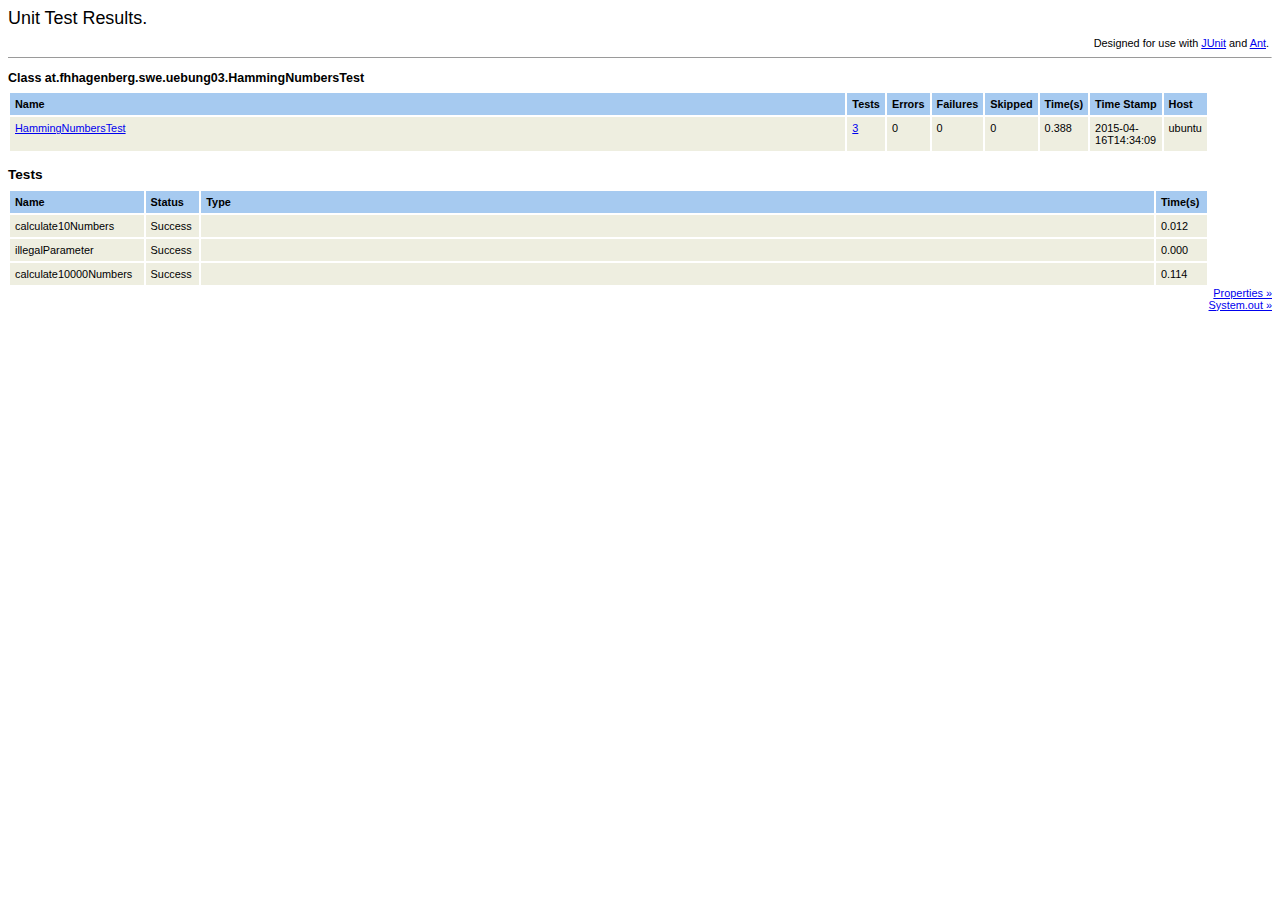
<file: Java/Uebung_03/Uebung_03/junit/at/fhhagenberg/swe/uebung03/0_HammingNumbersTest.html>
<html xmlns:string="xalan://java.lang.String" xmlns:lxslt="http://xml.apache.org/xslt">
<head>
<META http-equiv="Content-Type" content="text/html; charset=UTF-8">
<title>Unit Test Results: at.fhhagenberg.swe.uebung03.HammingNumbersTest</title>
<link rel="stylesheet" type="text/css" title="Style" href="../../../../stylesheet.css">
<script type="text/javascript" language="JavaScript">
        var TestCases = new Array();
        var cur;
        
    cur = TestCases['at.fhhagenberg.swe.uebung03.HammingNumbersTest'] = new Array();
    
        cur['ant.core.lib'] = '/usr/share/ant/lib/ant.jar';
    
        cur['ant.file'] = '/home/wolfgang/Documents/Programming/Java/4.Semester/Uebung_03/build.xml';
    
        cur['ant.file.type'] = 'file';
    
        cur['ant.file.type.Uebung_03'] = 'file';
    
        cur['ant.file.Uebung_03'] = '/home/wolfgang/Documents/Programming/Java/4.Semester/Uebung_03/build.xml';
    
        cur['ant.home'] = '/usr/share/ant';
    
        cur['ant.java.version'] = '1.8';
    
        cur['ant.library.dir'] = '/usr/share/ant/lib';
    
        cur['ant.project.default-target'] = 'build';
    
        cur['ant.project.invoked-targets'] = 'HammingNumbersTest';
    
        cur['ant.project.name'] = 'Uebung_03';
    
        cur['ant.version'] = 'Apache Ant(TM) version 1.9.3 compiled on April 8 2014';
    
        cur['awt.toolkit'] = 'sun.awt.X11.XToolkit';
    
        cur['basedir'] = '/home/wolfgang/Documents/Programming/Java/4.Semester/Uebung_03';
    
        cur['debuglevel'] = 'source,lines,vars';
    
        cur['env._'] = '/usr/bin/ant';
    
        cur['env.CLUTTER_IM_MODULE'] = 'xim';
    
        cur['env.COLORTERM'] = 'gnome-terminal';
    
        cur['env.COMPIZ_BIN_PATH'] = '/usr/bin/';
    
        cur['env.COMPIZ_CONFIG_PROFILE'] = 'ubuntu';
    
        cur['env.DBUS_SESSION_BUS_ADDRESS'] = 'unix:abstract=/tmp/dbus-I2mjRr7vQd';
    
        cur['env.DEFAULTS_PATH'] = '/usr/share/gconf/ubuntu.default.path';
    
        cur['env.DESKTOP_SESSION'] = 'ubuntu';
    
        cur['env.DISPLAY'] = ':0';
    
        cur['env.GDM_LANG'] = 'en_US';
    
        cur['env.GDMSESSION'] = 'ubuntu';
    
        cur['env.GNOME_DESKTOP_SESSION_ID'] = 'this-is-deprecated';
    
        cur['env.GNOME_KEYRING_CONTROL'] = '/run/user/1000/keyring-217OJj';
    
        cur['env.GNOME_KEYRING_PID'] = '2071';
    
        cur['env.GPG_AGENT_INFO'] = '/run/user/1000/keyring-217OJj/gpg:0:1';
    
        cur['env.GTK_IM_MODULE'] = 'ibus';
    
        cur['env.GTK_MODULES'] = 'overlay-scrollbar:unity-gtk-module';
    
        cur['env.HOME'] = '/home/wolfgang';
    
        cur['env.IM_CONFIG_PHASE'] = '1';
    
        cur['env.INSTANCE'] = '';
    
        cur['env.JOB'] = 'dbus';
    
        cur['env.LANG'] = 'en_US.UTF-8';
    
        cur['env.LANGUAGE'] = 'en_US';
    
        cur['env.LESSCLOSE'] = '/usr/bin/lesspipe %s %s';
    
        cur['env.LESSOPEN'] = '| /usr/bin/lesspipe %s';
    
        cur['env.LOGNAME'] = 'wolfgang';
    
        cur['env.LS_COLORS'] = 'rs=0:di=01;34:ln=01;36:mh=00:pi=40;33:so=01;35:do=01;35:bd=40;33;01:cd=40;33;01:or=40;31;01:su=37;41:sg=30;43:ca=30;41:tw=30;42:ow=34;42:st=37;44:ex=01;32:*.tar=01;31:*.tgz=01;31:*.arj=01;31:*.taz=01;31:*.lzh=01;31:*.lzma=01;31:*.tlz=01;31:*.txz=01;31:*.zip=01;31:*.z=01;31:*.Z=01;31:*.dz=01;31:*.gz=01;31:*.lz=01;31:*.xz=01;31:*.bz2=01;31:*.bz=01;31:*.tbz=01;31:*.tbz2=01;31:*.tz=01;31:*.deb=01;31:*.rpm=01;31:*.jar=01;31:*.war=01;31:*.ear=01;31:*.sar=01;31:*.rar=01;31:*.ace=01;31:*.zoo=01;31:*.cpio=01;31:*.7z=01;31:*.rz=01;31:*.jpg=01;35:*.jpeg=01;35:*.gif=01;35:*.bmp=01;35:*.pbm=01;35:*.pgm=01;35:*.ppm=01;35:*.tga=01;35:*.xbm=01;35:*.xpm=01;35:*.tif=01;35:*.tiff=01;35:*.png=01;35:*.svg=01;35:*.svgz=01;35:*.mng=01;35:*.pcx=01;35:*.mov=01;35:*.mpg=01;35:*.mpeg=01;35:*.m2v=01;35:*.mkv=01;35:*.webm=01;35:*.ogm=01;35:*.mp4=01;35:*.m4v=01;35:*.mp4v=01;35:*.vob=01;35:*.qt=01;35:*.nuv=01;35:*.wmv=01;35:*.asf=01;35:*.rm=01;35:*.rmvb=01;35:*.flc=01;35:*.avi=01;35:*.fli=01;35:*.flv=01;35:*.gl=01;35:*.dl=01;35:*.xcf=01;35:*.xwd=01;35:*.yuv=01;35:*.cgm=01;35:*.emf=01;35:*.axv=01;35:*.anx=01;35:*.ogv=01;35:*.ogx=01;35:*.aac=00;36:*.au=00;36:*.flac=00;36:*.mid=00;36:*.midi=00;36:*.mka=00;36:*.mp3=00;36:*.mpc=00;36:*.ogg=00;36:*.ra=00;36:*.wav=00;36:*.axa=00;36:*.oga=00;36:*.spx=00;36:*.xspf=00;36:';
    
        cur['env.MANDATORY_PATH'] = '/usr/share/gconf/ubuntu.mandatory.path';
    
        cur['env.NLSPATH'] = '/usr/dt/lib/nls/msg/%L/%N.cat';
    
        cur['env.OLDPWD'] = '/home/wolfgang/Documents/Programming/Java/4.Semester';
    
        cur['env.PATH'] = '/usr/local/sbin:/usr/local/bin:/usr/sbin:/usr/bin:/sbin:/bin:/usr/games:/usr/local/games';
    
        cur['env.PWD'] = '/home/wolfgang/Documents/Programming/Java/4.Semester/Uebung_03';
    
        cur['env.QT_IM_MODULE'] = 'ibus';
    
        cur['env.QT_QPA_PLATFORMTHEME'] = 'appmenu-qt5';
    
        cur['env.QT4_IM_MODULE'] = 'xim';
    
        cur['env.SELINUX_INIT'] = 'YES';
    
        cur['env.SESSION'] = 'ubuntu';
    
        cur['env.SESSION_MANAGER'] = 'local/ubuntu:@/tmp/.ICE-unix/2247,unix/ubuntu:/tmp/.ICE-unix/2247';
    
        cur['env.SESSIONTYPE'] = 'gnome-session';
    
        cur['env.SHELL'] = '/bin/bash';
    
        cur['env.SHLVL'] = '1';
    
        cur['env.SSH_AUTH_SOCK'] = '/run/user/1000/keyring-217OJj/ssh';
    
        cur['env.TERM'] = 'xterm';
    
        cur['env.TEXTDOMAIN'] = 'im-config';
    
        cur['env.TEXTDOMAINDIR'] = '/usr/share/locale/';
    
        cur['env.UPSTART_SESSION'] = 'unix:abstract=/com/ubuntu/upstart-session/1000/2077';
    
        cur['env.USER'] = 'wolfgang';
    
        cur['env.VTE_VERSION'] = '3409';
    
        cur['env.WINDOWID'] = '25165835';
    
        cur['env.XAUTHORITY'] = '/home/wolfgang/.Xauthority';
    
        cur['env.XDG_CONFIG_DIRS'] = '/etc/xdg/xdg-ubuntu:/usr/share/upstart/xdg:/etc/xdg';
    
        cur['env.XDG_CURRENT_DESKTOP'] = 'Unity';
    
        cur['env.XDG_DATA_DIRS'] = '/usr/share/ubuntu:/usr/share/gnome:/usr/local/share/:/usr/share/';
    
        cur['env.XDG_GREETER_DATA_DIR'] = '/var/lib/lightdm-data/wolfgang';
    
        cur['env.XDG_MENU_PREFIX'] = 'gnome-';
    
        cur['env.XDG_RUNTIME_DIR'] = '/run/user/1000';
    
        cur['env.XDG_SEAT'] = 'seat0';
    
        cur['env.XDG_SEAT_PATH'] = '/org/freedesktop/DisplayManager/Seat0';
    
        cur['env.XDG_SESSION_ID'] = 'c2';
    
        cur['env.XDG_SESSION_PATH'] = '/org/freedesktop/DisplayManager/Session0';
    
        cur['env.XDG_VTNR'] = '7';
    
        cur['env.XFILESEARCHPATH'] = '/usr/dt/app-defaults/%L/Dt';
    
        cur['env.XMODIFIERS'] = '@im=ibus';
    
        cur['file.encoding'] = 'UTF-8';
    
        cur['file.encoding.pkg'] = 'sun.io';
    
        cur['file.separator'] = '/';
    
        cur['java.awt.graphicsenv'] = 'sun.awt.X11GraphicsEnvironment';
    
        cur['java.awt.printerjob'] = 'sun.print.PSPrinterJob';
    
        cur['java.class.path'] = '/home/wolfgang/Documents/Programming/Java/4.Semester/Uebung_03/bin:/home/wolfgang/Documents/Programming/Java/4.Semester/Uebung_03/lib/org.junit_4.11.0.v201303080030/junit.jar:/home/wolfgang/Documents/Programming/Java/4.Semester/Uebung_03/lib/org.hamcrest.core_1.3.0.v201303031735.jar:/usr/share/java/ant-launcher-1.9.3.jar:/usr/share/ant/lib/ant.jar:/usr/share/ant/lib/ant-junit.jar:/usr/share/ant/lib/ant-junit4.jar';
    
        cur['java.class.version'] = '52.0';
    
        cur['java.endorsed.dirs'] = '/usr/lib/jvm/java-8-oracle/jre/lib/endorsed';
    
        cur['java.ext.dirs'] = '/usr/lib/jvm/java-8-oracle/jre/lib/ext:/usr/java/packages/lib/ext';
    
        cur['java.home'] = '/usr/lib/jvm/java-8-oracle/jre';
    
        cur['java.io.tmpdir'] = '/tmp';
    
        cur['java.library.path'] = '/usr/java/packages/lib/amd64:/usr/lib64:/lib64:/lib:/usr/lib';
    
        cur['java.runtime.name'] = 'Java(TM) SE Runtime Environment';
    
        cur['java.runtime.version'] = '1.8.0_40-b25';
    
        cur['java.specification.name'] = 'Java Platform API Specification';
    
        cur['java.specification.vendor'] = 'Oracle Corporation';
    
        cur['java.specification.version'] = '1.8';
    
        cur['java.vendor'] = 'Oracle Corporation';
    
        cur['java.vendor.url'] = 'http://java.oracle.com/';
    
        cur['java.vendor.url.bug'] = 'http://bugreport.sun.com/bugreport/';
    
        cur['java.version'] = '1.8.0_40';
    
        cur['java.vm.info'] = 'mixed mode';
    
        cur['java.vm.name'] = 'Java HotSpot(TM) 64-Bit Server VM';
    
        cur['java.vm.specification.name'] = 'Java Virtual Machine Specification';
    
        cur['java.vm.specification.vendor'] = 'Oracle Corporation';
    
        cur['java.vm.specification.version'] = '1.8';
    
        cur['java.vm.vendor'] = 'Oracle Corporation';
    
        cur['java.vm.version'] = '25.40-b25';
    
        cur['junit.output.dir'] = 'junit';
    
        cur['line.separator'] = '\n';
    
        cur['os.arch'] = 'amd64';
    
        cur['os.name'] = 'Linux';
    
        cur['os.version'] = '3.13.0-44-generic';
    
        cur['path.separator'] = ':';
    
        cur['source'] = '1.8';
    
        cur['sun.arch.data.model'] = '64';
    
        cur['sun.boot.class.path'] = '/usr/lib/jvm/java-8-oracle/jre/lib/resources.jar:/usr/lib/jvm/java-8-oracle/jre/lib/rt.jar:/usr/lib/jvm/java-8-oracle/jre/lib/sunrsasign.jar:/usr/lib/jvm/java-8-oracle/jre/lib/jsse.jar:/usr/lib/jvm/java-8-oracle/jre/lib/jce.jar:/usr/lib/jvm/java-8-oracle/jre/lib/charsets.jar:/usr/lib/jvm/java-8-oracle/jre/lib/jfr.jar:/usr/lib/jvm/java-8-oracle/jre/classes';
    
        cur['sun.boot.library.path'] = '/usr/lib/jvm/java-8-oracle/jre/lib/amd64';
    
        cur['sun.cpu.endian'] = 'little';
    
        cur['sun.cpu.isalist'] = '';
    
        cur['sun.desktop'] = 'gnome';
    
        cur['sun.io.unicode.encoding'] = 'UnicodeLittle';
    
        cur['sun.java.command'] = 'org.apache.tools.ant.taskdefs.optional.junit.JUnitTestRunner at.fhhagenberg.swe.uebung03.HammingNumbersTest skipNonTests=false filtertrace=true haltOnError=false haltOnFailure=false formatter=org.apache.tools.ant.taskdefs.optional.junit.OutErrSummaryJUnitResultFormatter showoutput=false outputtoformatters=true logfailedtests=true logtestlistenerevents=false formatter=org.apache.tools.ant.taskdefs.optional.junit.XMLJUnitResultFormatter,/home/wolfgang/Documents/Programming/Java/4.Semester/Uebung_03/junit/TEST-at.fhhagenberg.swe.uebung03.HammingNumbersTest.xml crashfile=/home/wolfgang/Documents/Programming/Java/4.Semester/Uebung_03/junitvmwatcher5062252471616543754.properties propsfile=/home/wolfgang/Documents/Programming/Java/4.Semester/Uebung_03/junit2823830525364360451.properties';
    
        cur['sun.java.launcher'] = 'SUN_STANDARD';
    
        cur['sun.jnu.encoding'] = 'UTF-8';
    
        cur['sun.management.compiler'] = 'HotSpot 64-Bit Tiered Compilers';
    
        cur['sun.os.patch.level'] = 'unknown';
    
        cur['target'] = '1.8';
    
        cur['user.country'] = 'US';
    
        cur['user.dir'] = '/home/wolfgang/Documents/Programming/Java/4.Semester/Uebung_03';
    
        cur['user.home'] = '/home/wolfgang';
    
        cur['user.language'] = 'en';
    
        cur['user.name'] = 'wolfgang';
    
        cur['user.timezone'] = 'Europe/Vienna';
    </script><script type="text/javascript" language="JavaScript">
        function displayProperties (name) {
          var win = window.open('','JUnitSystemProperties','scrollbars=1,resizable=1');
          var doc = win.document;
          doc.open();
          doc.write("<html><head><title>Properties of " + name + "</title>");
          doc.write("<style type=\"text/css\">");
          doc.write("body {font:normal 68% verdana,arial,helvetica; color:#000000; }");
          doc.write("table tr td, table tr th { font-size: 68%; }");
          doc.write("table.properties { border-collapse:collapse; border-left:solid 1 #cccccc; border-top:solid 1 #cccccc; padding:5px; }");
          doc.write("table.properties th { text-align:left; border-right:solid 1 #cccccc; border-bottom:solid 1 #cccccc; background-color:#eeeeee; }");
          doc.write("table.properties td { font:normal; text-align:left; border-right:solid 1 #cccccc; border-bottom:solid 1 #cccccc; background-color:#fffffff; }");
          doc.write("h3 { margin-bottom: 0.5em; font: bold 115% verdana,arial,helvetica }");
          doc.write("</style>");
          doc.write("</head><body>");
          doc.write("<h3>Properties of " + name + "</h3>");
          doc.write("<div align=\"right\"><a href=\"javascript:window.close();\">Close</a></div>");
          doc.write("<table class='properties'>");
          doc.write("<tr><th>Name</th><th>Value</th></tr>");
          for (prop in TestCases[name]) {
            doc.write("<tr><th>" + prop + "</th><td>" + TestCases[name][prop] + "</td></tr>");
          }
          doc.write("</table>");
          doc.write("</body></html>");
          doc.close();
          win.focus();
        }
      
      </script>
</head>
<body>
<h1>Unit Test Results.</h1>
<table width="100%">
<tr>
<td align="left"></td><td align="right">Designed for use with <a href="http://www.junit.org/">JUnit</a> and <a href="http://ant.apache.org/">Ant</a>.</td>
</tr>
</table>
<hr size="1">
<h3>Class at.fhhagenberg.swe.uebung03.HammingNumbersTest</h3>
<table class="details" border="0" cellpadding="5" cellspacing="2" width="95%">
<tr valign="top">
<th width="80%">Name</th><th>Tests</th><th>Errors</th><th>Failures</th><th>Skipped</th><th nowrap>Time(s)</th><th nowrap>Time Stamp</th><th>Host</th>
</tr>
<tr valign="top" class="Pass">
<td><a title="Display all tests" href="0_HammingNumbersTest.html">HammingNumbersTest</a></td><td><a title="Display all tests" href="0_HammingNumbersTest.html">3</a></td><td>0</td><td>0</td><td>0</td><td>0.388</td><td>2015-04-16T14:34:09</td><td>ubuntu</td>
</tr>
</table>
<h2>Tests</h2>
<table class="details" border="0" cellpadding="5" cellspacing="2" width="95%">
<tr valign="top">
<th>Name</th><th>Status</th><th width="80%">Type</th><th nowrap>Time(s)</th>
</tr>
<tr valign="top" class="TableRowColor">
<td><a name="calculate10Numbers"></a>calculate10Numbers</td><td>Success</td><td></td><td>0.012</td>
</tr>
<tr valign="top" class="TableRowColor">
<td><a name="illegalParameter"></a>illegalParameter</td><td>Success</td><td></td><td>0.000</td>
</tr>
<tr valign="top" class="TableRowColor">
<td><a name="calculate10000Numbers"></a>calculate10000Numbers</td><td>Success</td><td></td><td>0.114</td>
</tr>
</table>
<div class="Properties">
<a href="javascript:displayProperties('at.fhhagenberg.swe.uebung03.HammingNumbersTest');">
                    Properties &raquo;
                </a>
</div>
<div class="Properties">
<a href="./0_HammingNumbersTest-out.html">
                        System.out &raquo;
                    </a>
</div>
</body>
</html>
</file>
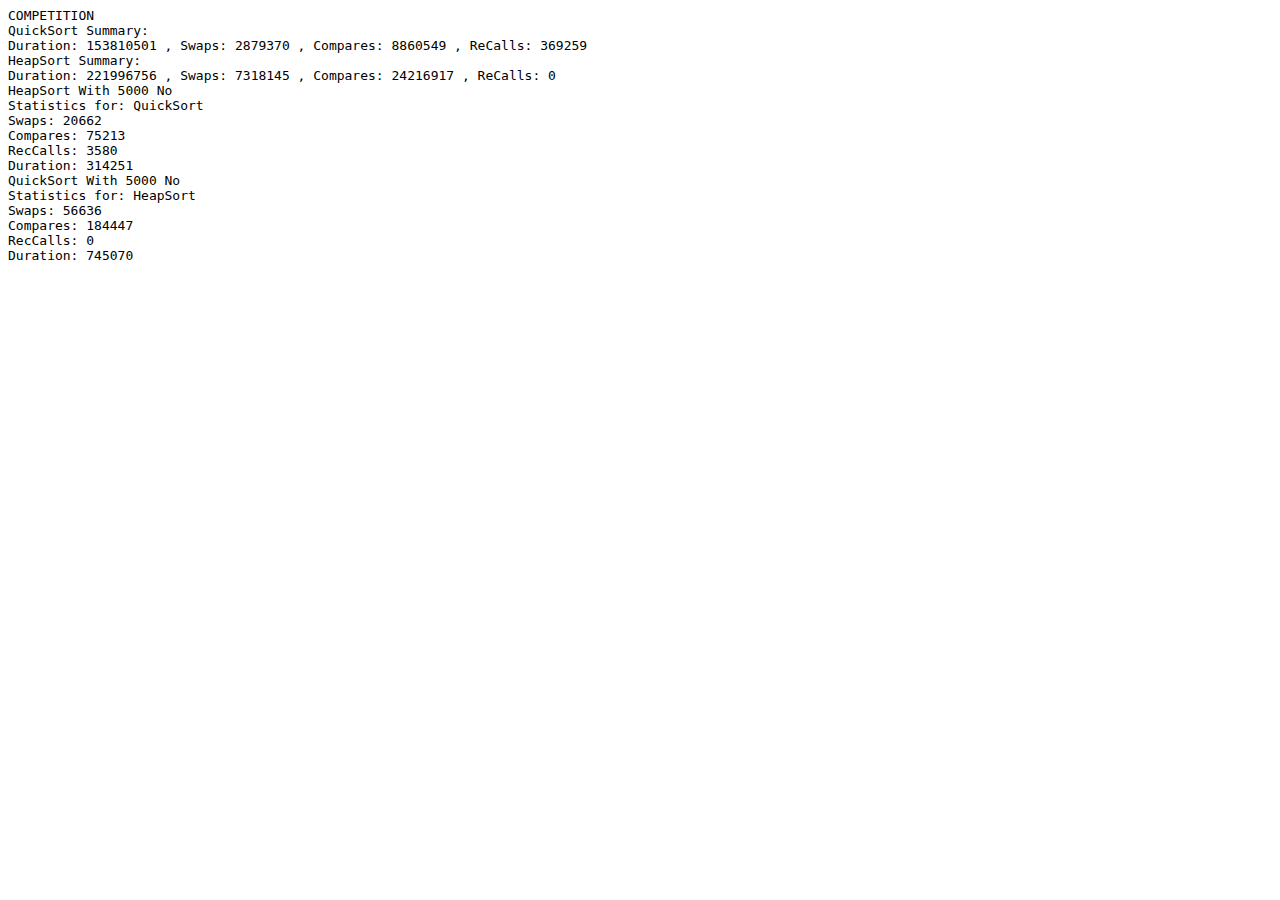
<file: Java/Uebung_03/Uebung_03/junit/at/fhhagenberg/swe/uebung03/1_SortAlgorithmsTest-out.html>
<html xmlns:string="xalan://java.lang.String" xmlns:lxslt="http://xml.apache.org/xslt">
<head>
<META http-equiv="Content-Type" content="text/html; charset=UTF-8">
<title>Standard Output from SortAlgorithmsTest</title>
</head>
<body>
<pre>COMPETITION
QuickSort Summary:
Duration: 153810501 , Swaps: 2879370 , Compares: 8860549 , ReCalls: 369259
HeapSort Summary:
Duration: 221996756 , Swaps: 7318145 , Compares: 24216917 , ReCalls: 0
HeapSort With 5000 No
Statistics for: QuickSort
Swaps: 20662
Compares: 75213
RecCalls: 3580
Duration: 314251
QuickSort With 5000 No
Statistics for: HeapSort
Swaps: 56636
Compares: 184447
RecCalls: 0
Duration: 745070
</pre>
</body>
</html>
</file>
<file: Java/Uebung_03/Uebung_03/junit/stylesheet.css>
body {
    font:normal 68% verdana,arial,helvetica;
    color:#000000;
}
table tr td, table tr th {
    font-size: 68%;
}
table.details tr th{
    font-weight: bold;
    text-align:left;
    background:#a6caf0;
}
table.details tr td{
    background:#eeeee0;
}

p {
    line-height:1.5em;
    margin-top:0.5em; margin-bottom:1.0em;
}
h1 {
    margin: 0px 0px 5px; font: 165% verdana,arial,helvetica
}
h2 {
    margin-top: 1em; margin-bottom: 0.5em; font: bold 125% verdana,arial,helvetica
}
h3 {
    margin-bottom: 0.5em; font: bold 115% verdana,arial,helvetica
}
h4 {
    margin-bottom: 0.5em; font: bold 100% verdana,arial,helvetica
}
h5 {
    margin-bottom: 0.5em; font: bold 100% verdana,arial,helvetica
}
h6 {
    margin-bottom: 0.5em; font: bold 100% verdana,arial,helvetica
}
.Error {
    font-weight:bold; color:red;
}
.Failure {
    font-weight:bold; color:purple;
}
.Properties {
  text-align:right;
}
</file>
